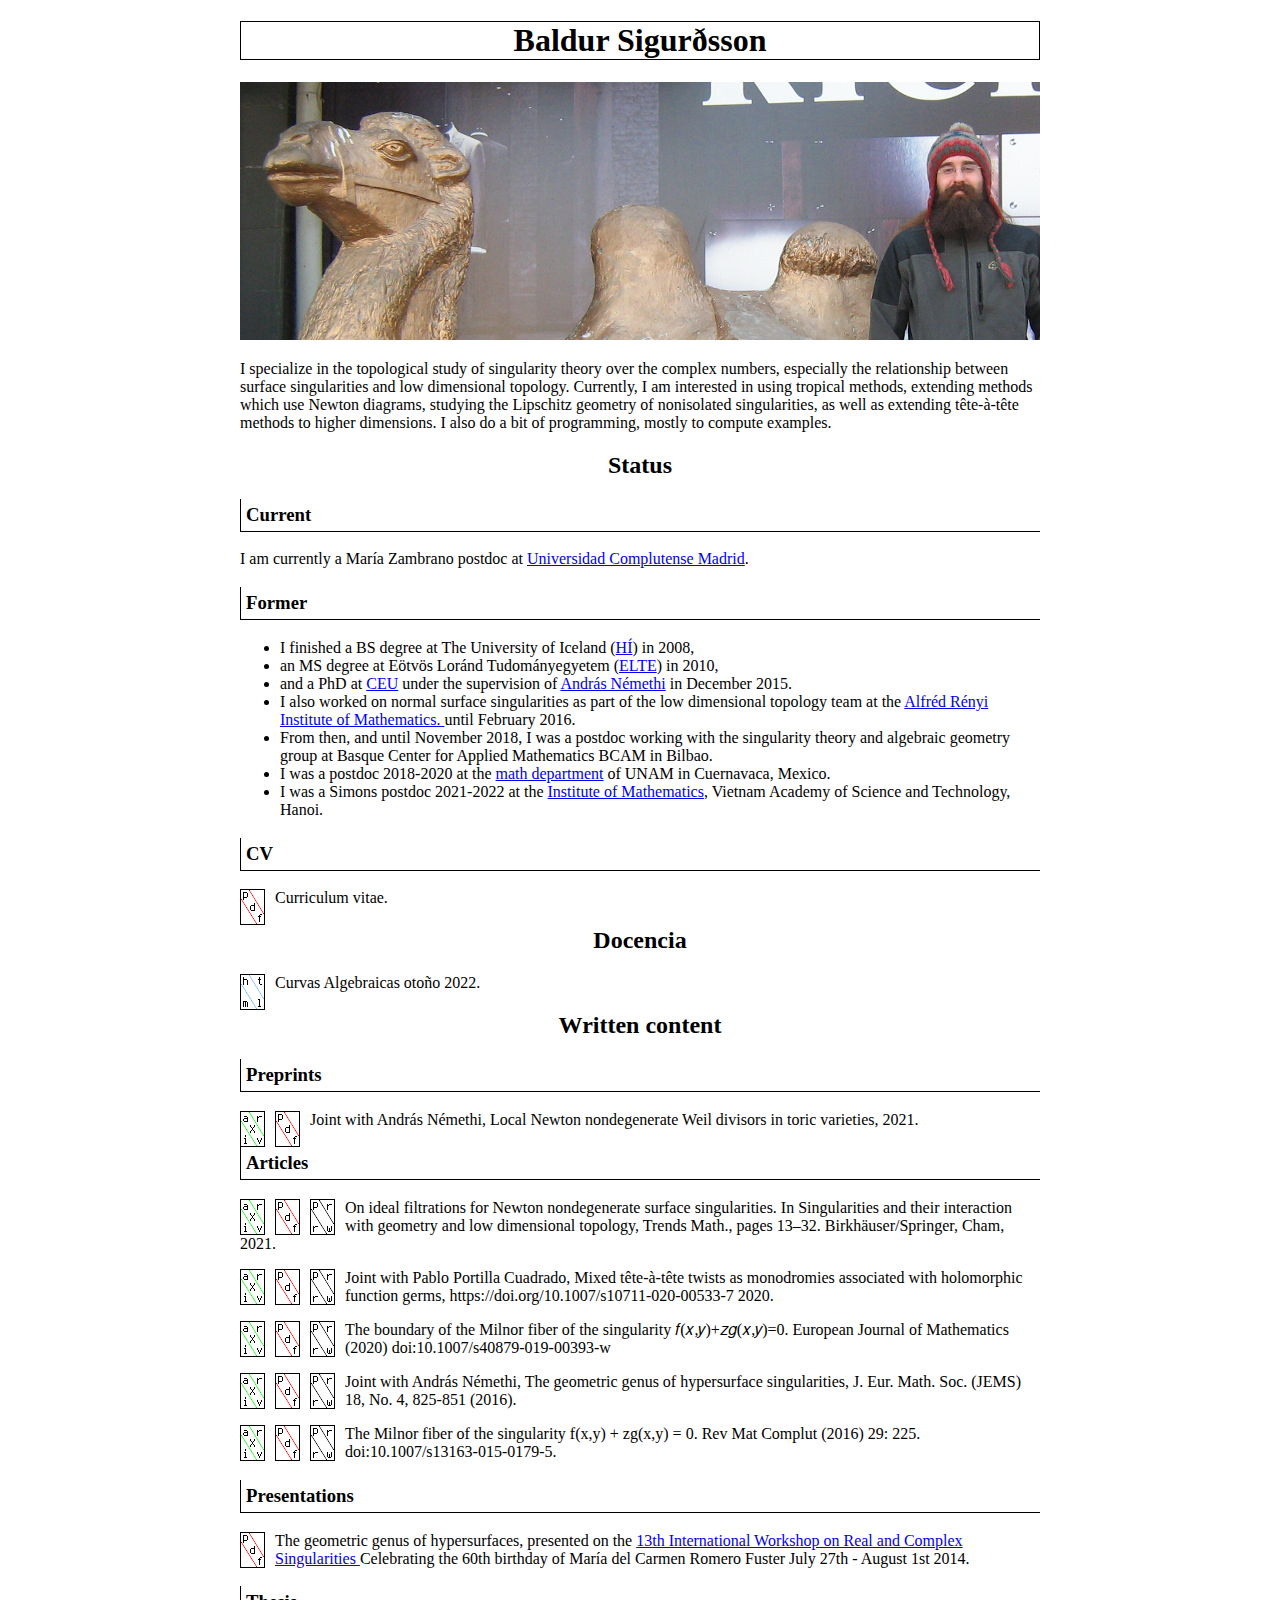
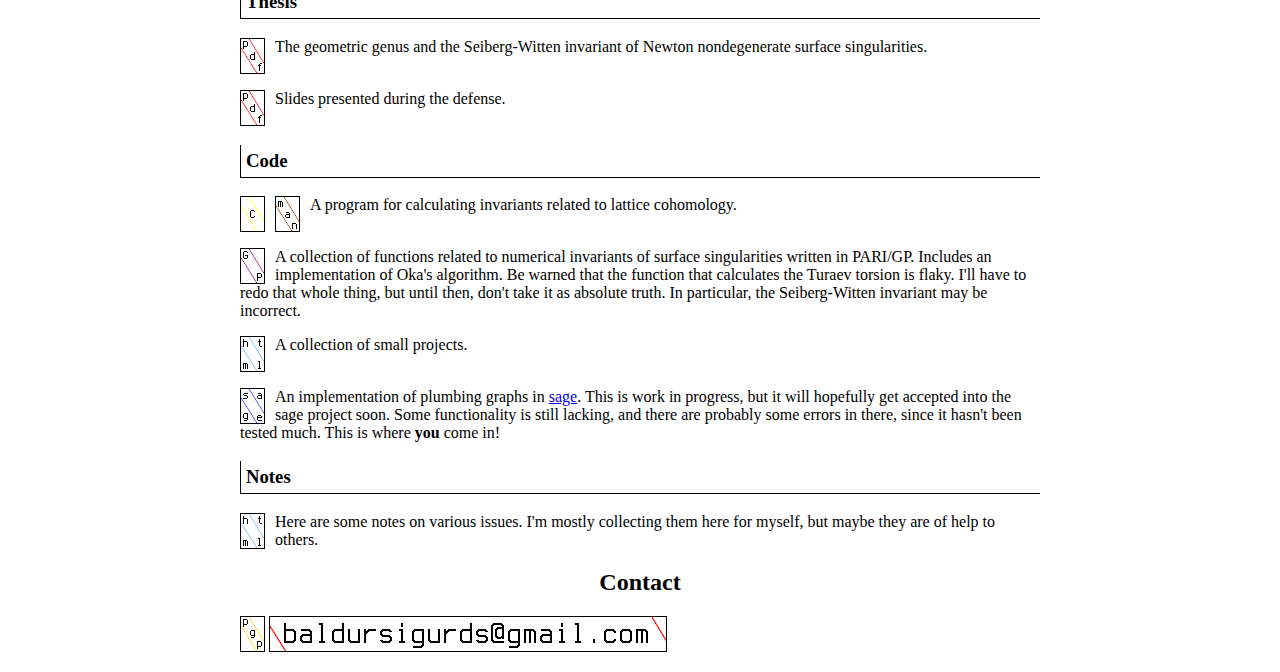
<file: index.html>
<!DOCTYPE HTML PUBLIC "-//W3C//DTD HTML 4.01//EN" "http://www.w3.org/TR/html4/strict.dtd"> 
<html>
<head>
  <title>
  Baldur
  </title>
  <meta http-equiv="Content-type" content="text/html;charset=UTF-8">
  <link rel="stylesheet" href="style.css">
</head>
<body>

<h1>
Baldur Sigur&eth;sson
</h1>

<img src="banners/camel.png" alt="camel" >


<p>
I specialize in the topological study of singularity theory over the 
complex numbers, especially the relationship between surface
singularities and low dimensional topology. Currently, I am interested
in using tropical methods, extending methods which use Newton diagrams,
studying the Lipschitz geometry of nonisolated singularities, as well as
extending tête-à-tête methods to higher dimensions.
I also do a bit of programming, mostly to compute examples.
</p>

<h2>
Status
</h2>

<h3>
Current
</h3>
<p>
I am currently a Mar&iacute;a Zambrano postdoc at
<a href="https://ucm.es/">Universidad Complutense Madrid</a>.
</p>



<h3>
Former
</h3>

<p>
<ul>

<li>
I finished a BS degree at The University of Iceland
(<a href="http://www.hi.is">H&Iacute;</a>)
in 2008,
</li>

<li>
an MS degree at
E&ouml;tv&ouml;s Lor&aacute;nd Tudom&aacute;nyegyetem
(<a href="http://www.elte.hu">ELTE</a>)
in 2010,
</li>

<li>
and a PhD at <a href="https://www.ceu.edu">CEU</a>
under the supervision
of <a href="http://renyi.hu/~nemethi">Andr&aacute;s N&eacute;methi</a> in
December 2015.
</li>

<li>
I also worked on normal surface singularities as part of the
low dimensional topology team at the
<a href="http://renyi.hu">
Alfr&eacute;d R&eacute;nyi Institute of Mathematics.
</a>
until February 2016.
</li>

<li>
From then, and until November 2018, I was
a postdoc working with the singularity theory and algebraic geometry group
at Basque Center for Applied Mathematics BCAM in Bilbao.
</li>

<li>
I was a postdoc 2018-2020 at the 
<a href="http://www.matcuer.unam.mx/">math department</a> of UNAM
in Cuernavaca, Mexico.
</li>

<li>
I was a Simons postdoc 2021-2022 at the
<a href="http://math.ac.vn/vi/">Institute of Mathematics</a>,
Vietnam Academy of Science and Technology, Hanoi.
</li>

</ul>
</p>


<h3>
CV
</h3>

<p>
<a href="docs/Baldur-cv.pdf"><img src="ico/pdf.png" class="bico" alt="pdf"></a>
Curriculum vitae.
<br style=:clear:both"/>
</p>

<h2>
Docencia
</h2>

<a href="ca_22_ot.html"><img src="ico/html.png" class="bico"> </a>
Curvas Algebraicas otoño 2022.


<h2>
Written content
</h2>


<h3>
Preprints
</h3>

<p>

<a href="https://arxiv.org/abs/2102.02948">
<img src="ico/arXiv.png" class="bico" alt="arXiv">
</a>

<a href="docs/Nemethi_Baldur-Local_Newton_nondegenerate_Weil_divisors_in_toric_varieties.pdf">
<img src="ico/pdf.png" class="bico" alt="pdf">
</a>

Joint with Andr&aacute;s N&eacute;methi,
Local Newton nondegenerate Weil divisors in toric varieties, 2021.

</p>




<h3>
Articles
</h3>

<p>

<a href="https://arxiv.org/abs/1911.00095">
<img src="ico/arXiv.png" class="bico" alt="arXiv">
</a>

<a href="docs/Baldur-On_ideal_filtrations_for_Newton_nondegenerate_surface_singularities.pdf">
<img src="ico/pdf.png" class="bico" alt="pdf">
</a>

<a href="https://www.springer.com/gp/book/9783030619572">
<img src="ico/prrw.png" class="bico" alt="prrw">
</a>

On ideal filtrations for Newton nondegenerate surface singularities. 
In Singularities and their interaction with geometry and 
low dimensional topology, Trends Math., pages 13–32.
Birkhäuser/Springer, Cham, 2021.
</p>

<p>

<a href="https://arxiv.org/abs/1712.05988">
<img src="ico/arXiv.png" class="bico" alt="arXiv"></a>

<a href="docs/Portilla_Sigurdsson-Mixed_tete-a-tete_twists_as_monodromies_associated_with_holomorphic_function_germs.pdf">
<img src="ico/pdf.png" class="bico" alt="pdf"></a>

<a href="https://link.springer.com/article/10.1007/s10711-020-00533-7">
<img src="ico/prrw.png" class="bico" alt="prrw">
</a>

Joint with Pablo Portilla Cuadrado,
Mixed t&ecirc;te-&agrave;-t&ecirc;te twists as monodromies associated
with holomorphic function germs,
https://doi.org/10.1007/s10711-020-00533-7
2020.
<br style="clear:both"/>
</p>


<p>

<a href="https://arxiv.org/abs/1702.03752">
<img src="ico/arXiv.png" class="bico" alt="arXiv"></a>

<a href="docs/Baldur-The_boundary_of_the_Milnor_fiber_of_the_singularity_f_zg.pdf">
<img src="ico/pdf.png" class="bico" alt="pdf"></a>

<a href="http://link.springer.com/article/10.1007/s40879-019-00393-w">
<img src="ico/prrw.png" class="bico" alt="prrw"></a>

The boundary of the Milnor fiber of the singularity 𝑓(𝑥,𝑦)+𝑧𝑔(𝑥,𝑦)=0.
European Journal of Mathematics (2020) doi:10.1007/s40879-019-00393-w
<br style="clear:both"/>
</p>

<p>

<a href="http://arxiv.org/abs/1310.1268">
<img src="ico/arXiv.png" class="bico" alt="arXiv"></a>

<a href="docs/Nemethi_Baldur-The_geometric_genus_of_hypersurface_singularities.pdf">
<img src="ico/pdf.png" class="bico" alt="pdf"></a>

<a href="http://www.ems-ph.org/journals/show_issue.php?issn=1435-9855&vol=18&iss=4">
<img src="ico/prrw.png" class="bico" alt="prrw"></a>

Joint with Andr&aacute;s N&eacute;methi,
The geometric genus of hypersurface singularities,
J. Eur. Math. Soc. (JEMS) 18, No. 4, 825-851 (2016).
<br style="clear:both"/>
</p>

<p>

<a href="http://arxiv.org/abs/1411.1298">
<img src="ico/arXiv.png" class="bico" alt="arXiv"></a>

<a href="docs/Baldur-The_Milnor_fiber_of_the_singularity_f_zg.pdf">
<img src="ico/pdf.png" class="bico" alt="pdf"></a>

<a href="http://link.springer.com/article/10.1007/s13163-015-0179-5">
<img src="ico/prrw.png" class="bico" alt="prrw"></a>

The Milnor fiber of the singularity f(x,y) + zg(x,y) = 0.
Rev Mat Complut (2016) 29: 225. doi:10.1007/s13163-015-0179-5.
<br style="clear:both"/>
</p>


<h3>
Presentations
</h3>

<p>
<a href="docs/Baldur-Sao_Carlos_2014.pdf"><img src="ico/pdf.png" class="bico" alt="pdf"></a>
The geometric genus of hypersurfaces, presented on the
<a href="http://worksing.icmc.usp.br/main_site/2014/">
13th International Workshop on Real and Complex Singularities
</a>
Celebrating the 60th birthday of
María del Carmen Romero Fuster July 27th - August 1st 2014. 
<br style="clear:both"/>
</p>


<h3>
Thesis
</h3>

<p>
<a href="docs/Baldur-Thesis.pdf"><img src="ico/pdf.png" class="bico" alt="pdf"></a>
The geometric genus and the Seiberg-Witten invariant of Newton
nondegenerate surface singularities.
<br style="clear:both"/>
</p>

<p>
<a href="docs/Baldur-Defense.pdf"><img src="ico/pdf.png" class="bico" alt="pdf"></a>
Slides presented during the defense.
<br style="clear:both"/>
</p>


<h3>
Code
</h3>

<p>
<a href="https://bitbucket.org/baldursigurds/lattice"><img src="ico/C.png" class="bico" alt="C"></a>
<a href="man_lattice.html"><img src="ico/man.png" class="bico" alt="man"></a>
A program for calculating invariants related to lattice cohomology.
<br style="clear:both"/>
</p>

<p>
<a href="https://bitbucket.org/baldursigurds/oka"><img src="ico/GP.png" class="bico" alt="GP"></a>
A collection of functions related to numerical invariants of surface
singularities written in PARI/GP. Includes an implementation of Oka's
algorithm. Be warned that the function that calculates the Turaev torsion
is flaky. I'll have to redo that whole thing, but until then, don't take it
as absolute truth. In particular, the Seiberg-Witten invariant may be
incorrect.
<br style="clear:both"/>
</p>

<p>
<a href="code.html"><img src="ico/html.png" class="bico" alt="html"></a>
A collection of small projects.
<br style="clear:both"/>
</p>

<p>
<a href="https://trac.sagemath.org/ticket/26945">
<img src="ico/sage.png" class="bico" alt="sage"></a>
An implementation of plumbing graphs in
<a href="http://www.sagemath.org/">sage</a>.
This is work in progress, but it will hopefully get accepted into the
sage project soon. Some functionality is still lacking, and there are
probably some errors in there, since it hasn't been tested much.
This is where <b>you</b> come in!
<br style="clear:both"/>
</p>

<h3>
Notes
</h3>

<p>
<a href="notes.html"><img src="ico/html.png" class="bico" alt="html"></a>
Here are some notes on various issues. I'm mostly
collecting them here for myself, but maybe they are of help to others.
<br style="clear:both"/>
</p>

<h2>
Contact
</h2>
<p>
<a href="email/baldursigurds_gmail.asc"><img src="ico/pgp.png" alt="pgp public key"></a>
<img src="email/gmail.png" alt="gmail email">
</p>

</body>
</html>
</file>
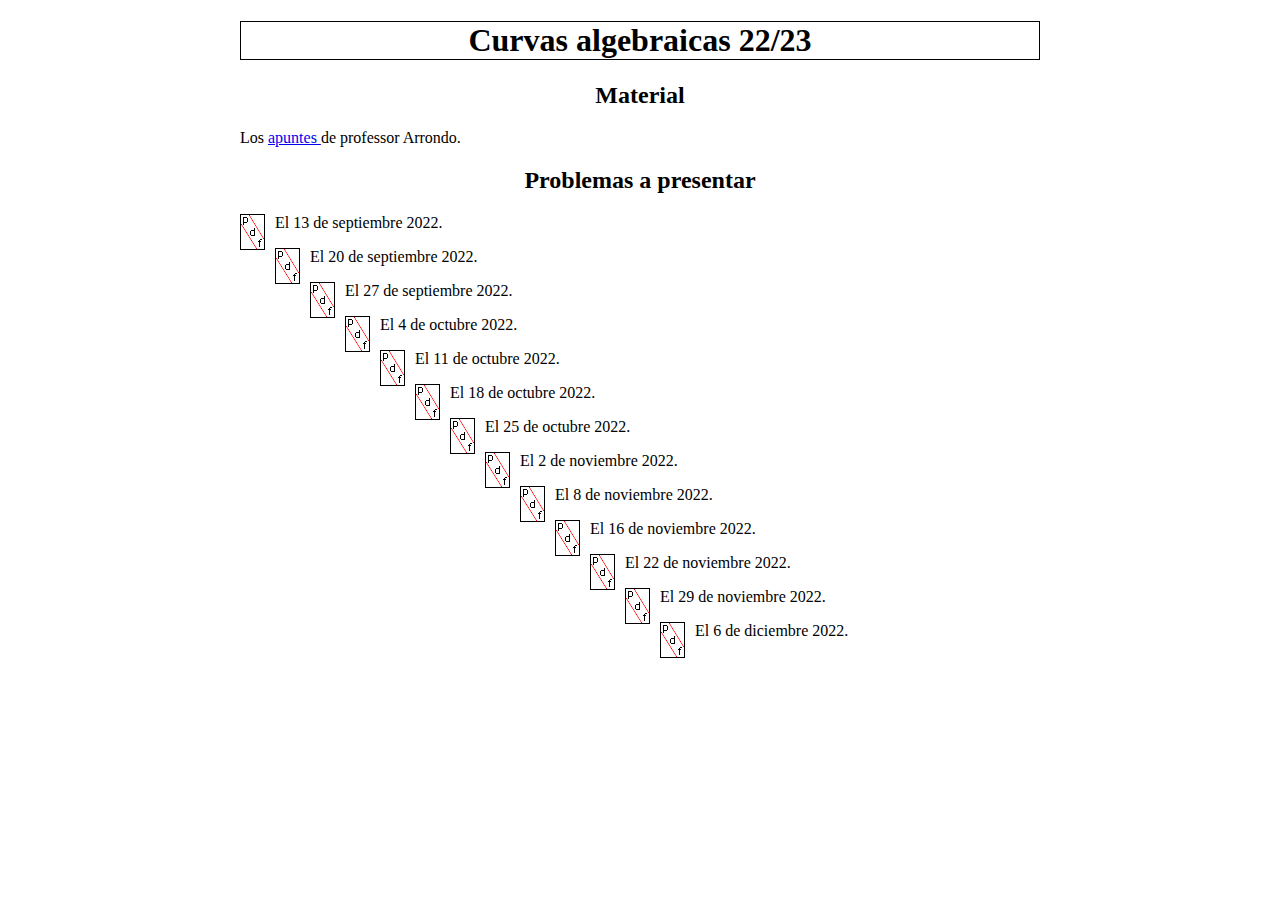
<file: ca_22_ot.html>
<!DOCTYPE HTML PUBLIC "-//W3C//DTD HTML 4.01//EN" "http://www.w3.org/TR/html4/strict.dtd"> 
<html>
<head>
  <title>
  Curvas algebraicas
  </title>
  <meta http-equiv="Content-type" content="text/html;charset=UTF-8">
  <link rel="stylesheet" href="style.css">
</head>
<body>

<h1>
Curvas algebraicas 22/23
</h1>


<h2>
Material
</h2>

Los
<a href="http://www.mat.ucm.es/~arrondo/docencia.htmlla">
apuntes
</a>
de professor Arrondo.

<h2>
Problemas a presentar
</h2>

<p>
<a href="hp/ca/hp_22_09_13.pdf">
<img src="ico/pdf.png" class="bico" alt="pdf">
</a>
El 13 de septiembre 2022.
</p>

<p>
<a href="hp/ca/hp_22_09_20.pdf">
<img src="ico/pdf.png" class="bico" alt="pdf">
</a>
El 20 de septiembre 2022.
</p>

<p>
<a href="hp/ca/hp_22_09_27.pdf">
<img src="ico/pdf.png" class="bico" alt="pdf">
</a>
El 27 de septiembre 2022.
</p>

<p>
<a href="hp/ca/hp_22_10_04.pdf">
<img src="ico/pdf.png" class="bico" alt="pdf">
</a>
El 4 de octubre 2022.
</p>

<p>
<a href="hp/ca/hp_22_10_11.pdf">
<img src="ico/pdf.png" class="bico" alt="pdf">
</a>
El 11 de octubre 2022.
</p>

<p>
<a href="hp/ca/hp_22_10_18.pdf">
<img src="ico/pdf.png" class="bico" alt="pdf">
</a>
El 18 de octubre 2022.
</p>

<p>
<a href="hp/ca/hp_22_10_25.pdf">
<img src="ico/pdf.png" class="bico" alt="pdf">
</a>
El 25 de octubre 2022.
</p>

<p>
<a href="hp/ca/hp_22_11_01.pdf">
<img src="ico/pdf.png" class="bico" alt="pdf">
</a>
El 2 de noviembre 2022.
</p>

<p>
<a href="hp/ca/hp_22_11_08.pdf">
<img src="ico/pdf.png" class="bico" alt="pdf">
</a>
El 8 de noviembre 2022.
</p>

<p>
<a href="hp/ca/hp_22_11_15.pdf">
<img src="ico/pdf.png" class="bico" alt="pdf">
</a>
El 16 de noviembre 2022.
</p>

<p>
<a href="hp/ca/hp_22_11_22.pdf">
<img src="ico/pdf.png" class="bico" alt="pdf">
</a>
El 22 de noviembre 2022.
</p>

<p>
<a href="hp/ca/hp_22_11_29.pdf">
<img src="ico/pdf.png" class="bico" alt="pdf">
</a>
El 29 de noviembre 2022.
</p>

<p>
<a href="hp/ca/hp_22_12_06.pdf">
<img src="ico/pdf.png" class="bico" alt="pdf">
</a>
El 6 de diciembre 2022.
</p>


</body>
</html>
</file>
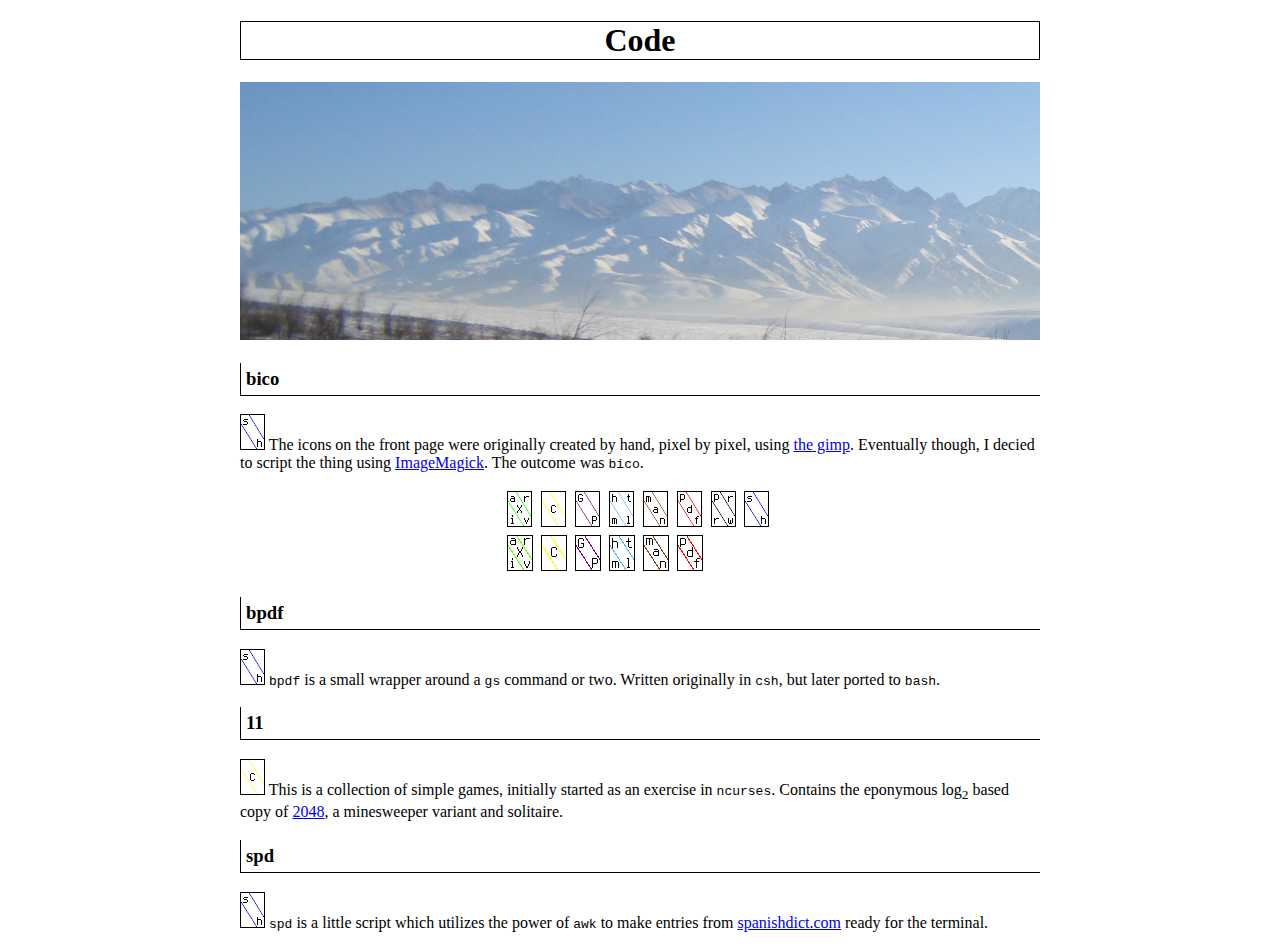
<file: code.html>
<!DOCTYPE HTML PUBLIC "-//W3C//DTD HTML 4.01//EN" "http://www.w3.org/TR/html4/strict.dtd"> 
<html>
<head>
  <title>
  Code 
  </title>
  <meta http-equiv="Content-type" content="text/html;charset=UTF-8">
  <link rel="stylesheet" href="style.css">
</head>
<body>

<h1>
Code
</h1>

<img src="banners/mountains.png" alt="mountains" >

<h3>
bico
</h3>

<p>
<a href="https://bitbucket.org/baldursigurds/bico"><img src="ico/sh.png" ></a>
The icons on the front page were originally created by hand, pixel by pixel,
using <a href="http://www.gimp.org/">the gimp</a>.
Eventually though, I decied to script the thing using
<a href="http://www.imagemagick.org">ImageMagick</a>.
The outcome was <tt>bico</tt>.
</p>
<table align="center">
    <tr>
        <td>
            <img src="ico/arXiv.png" alt="arXiv - new">
        <td>
        <td>
            <img src="ico/C.png" alt="C - new">
        <td>
        <td>
            <img src="ico/GP.png" alt="GP - new">
        <td>
        <td>
            <img src="ico/html.png" alt="html - new">
        <td>
        <td>
            <img src="ico/man.png" alt="man - new">
        <td>
        <td>
            <img src="ico/pdf.png" alt="pdf - new">
        <td>
        <td>
            <img src="ico/prrw.png" alt="prrw - new">
        <td>
        <td>
            <img src="ico/sh.png" alt="sh - new">
        <td>
    </tr>
    <tr>
        <td>
            <img src="ico/arxiv.png.old" alt="arXiv - old">
        <td>
        <td>
            <img src="ico/C.png.old" alt="C - old">
        <td>
        <td>
            <img src="ico/GP.png.old" alt="GP - old">
        <td>
        <td>
            <img src="ico/html.png.old" alt="html - old">
        <td>
        <td>
            <img src="ico/man.png.old" alt="man - old">
        <td>
        <td>
            <img src="ico/pdf.png.old" alt="pdf - old">
        <td>
    </tr>
</table>



<h3>
bpdf
</h3>

<p>
<a href="https://bitbucket.org/baldursigurds/bpdf"><img src="ico/sh.png" ></a>
<tt>bpdf</tt> is a small wrapper around a <tt>gs</tt> command or two. Written
originally in <tt>csh</tt>, but later ported to <tt>bash</tt>.
</p>

<h3>
11
</h3>

<p>
<a href="https://bitbucket.org/baldursigurds/11"><img src="ico/C.png" ></a>
This is a collection of simple games, initially started as an
exercise in <tt>ncurses</tt>. Contains the eponymous
log<sub>2</sub> based copy of
<a href="https://gabrielecirulli.github.io/2048/">2048</a>,
a minesweeper variant and solitaire.
</p>


<h3>
spd
</h3>

<p>
<a href="https://bitbucket.org/baldursigurds/spd"><img src="ico/sh.png" ></a>
<tt>spd</tt> is a little script which utilizes the power of <tt>awk</tt>
to make entries from
<a href="http://www.spanishdict.com/">spanishdict.com</a>
ready for the terminal.
</p>


<h2</body>
</html>
</file>
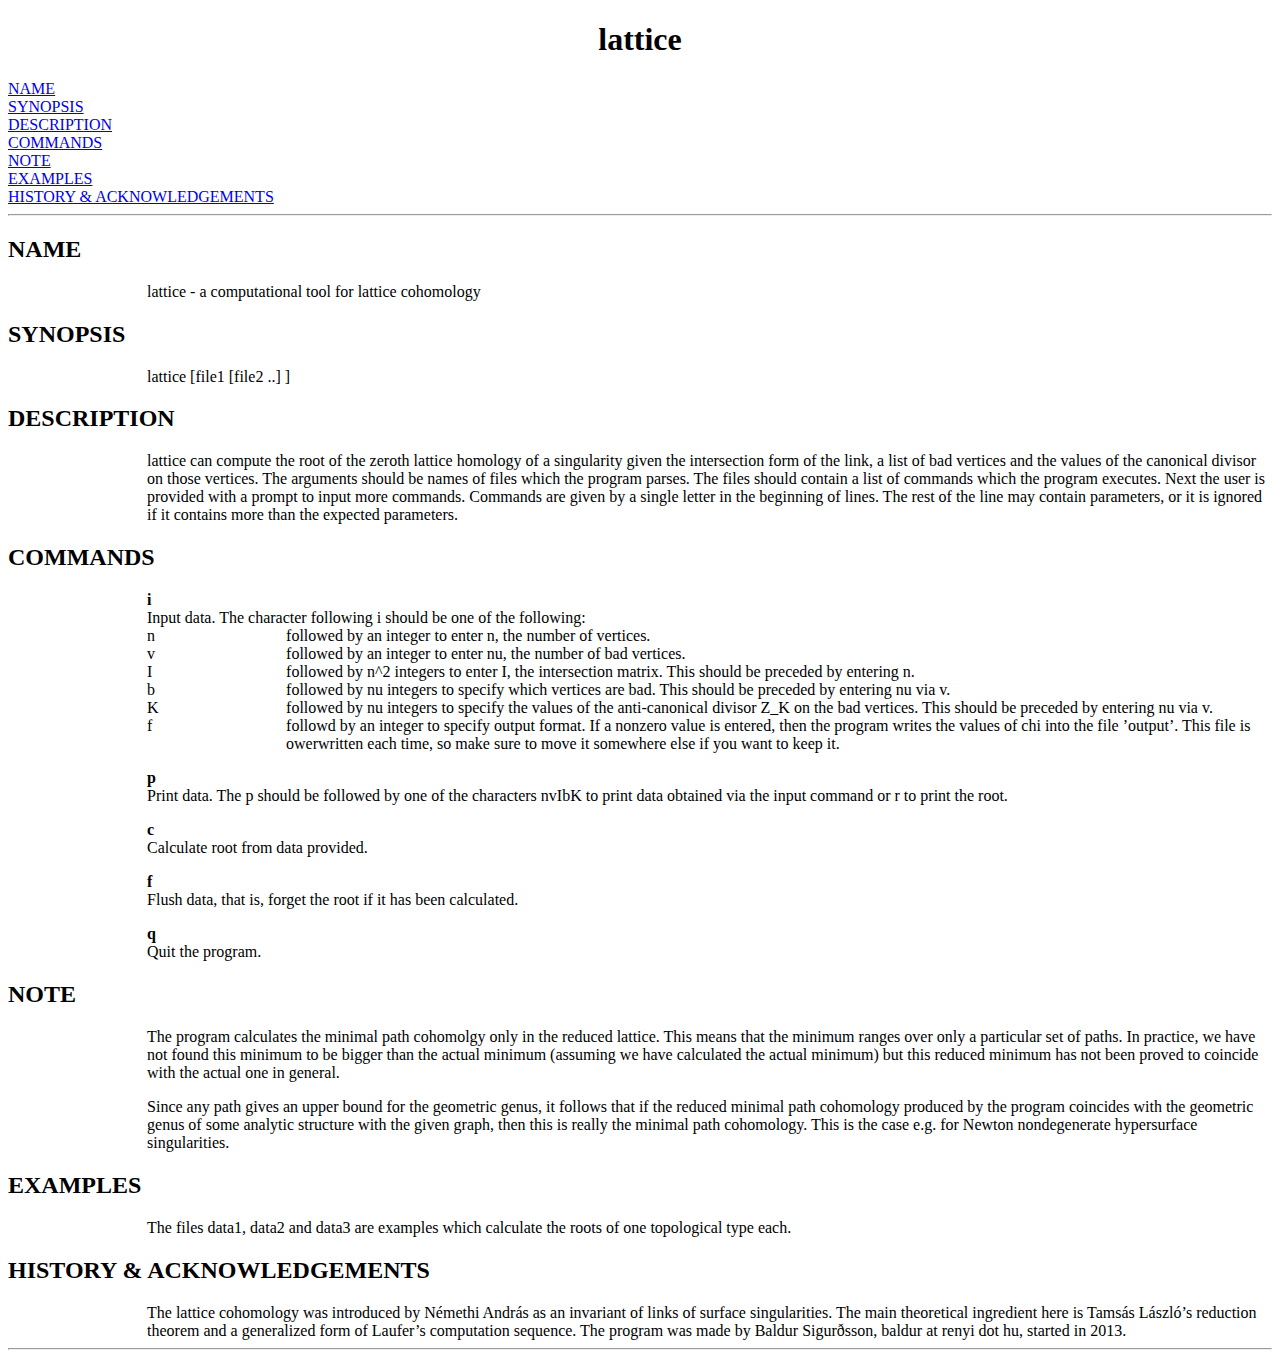
<file: man_lattice.html>
<!-- Creator     : groff version 1.21 -->
<!-- CreationDate: Fri Feb 21 14:11:44 2014 -->
<!DOCTYPE html PUBLIC "-//W3C//DTD HTML 4.01 Transitional//EN"
"http://www.w3.org/TR/html4/loose.dtd">
<html>
<head>
<meta name="generator" content="groff -Thtml, see www.gnu.org">
<meta http-equiv="Content-Type" content="text/html; charset=US-ASCII">
<meta name="Content-Style" content="text/css">
<style type="text/css">
       p       { margin-top: 0; margin-bottom: 0; vertical-align: top }
       pre     { margin-top: 0; margin-bottom: 0; vertical-align: top }
       table   { margin-top: 0; margin-bottom: 0; vertical-align: top }
       h1      { text-align: center }
</style>
<title>lattice</title>

</head>
<body>

<h1 align="center">lattice</h1>

<a href="#NAME">NAME</a><br>
<a href="#SYNOPSIS">SYNOPSIS</a><br>
<a href="#DESCRIPTION">DESCRIPTION</a><br>
<a href="#COMMANDS">COMMANDS</a><br>
<a href="#NOTE">NOTE</a><br>
<a href="#EXAMPLES">EXAMPLES</a><br>
<a href="#HISTORY &amp; ACKNOWLEDGEMENTS">HISTORY &amp; ACKNOWLEDGEMENTS</a><br>

<hr>


<h2>NAME
<a name="NAME"></a>
</h2>


<p style="margin-left:11%; margin-top: 1em">lattice - a
computational tool for lattice cohomology</p>

<h2>SYNOPSIS
<a name="SYNOPSIS"></a>
</h2>


<p style="margin-left:11%; margin-top: 1em">lattice [file1
[file2 ..] ]</p>

<h2>DESCRIPTION
<a name="DESCRIPTION"></a>
</h2>


<p style="margin-left:11%; margin-top: 1em">lattice can
compute the root of the zeroth lattice homology of a
singularity given the intersection form of the link, a list
of bad vertices and the values of the canonical divisor on
those vertices. The arguments should be names of files which
the program parses. The files should contain a list of
commands which the program executes. Next the user is
provided with a prompt to input more commands. Commands are
given by a single letter in the beginning of lines. The rest
of the line may contain parameters, or it is ignored if it
contains more than the expected parameters.</p>

<h2>COMMANDS
<a name="COMMANDS"></a>
</h2>


<p style="margin-left:11%; margin-top: 1em"><b>i</b> <br>
Input data. The character following i should be one of the
following:</p>

<table width="100%" border="0" rules="none" frame="void"
       cellspacing="0" cellpadding="0">
<tr valign="top" align="left">
<td width="11%"></td>
<td width="1%">


<p>n</p></td>
<td width="10%"></td>
<td width="78%">


<p>followed by an integer to enter n, the number of
vertices.</p> </td></tr>
<tr valign="top" align="left">
<td width="11%"></td>
<td width="1%">


<p>v</p></td>
<td width="10%"></td>
<td width="78%">


<p>followed by an integer to enter nu, the number of bad
vertices.</p> </td></tr>
<tr valign="top" align="left">
<td width="11%"></td>
<td width="1%">


<p>I</p></td>
<td width="10%"></td>
<td width="78%">


<p>followed by n^2 integers to enter I, the intersection
matrix. This should be preceded by entering n.</p></td></tr>
<tr valign="top" align="left">
<td width="11%"></td>
<td width="1%">


<p>b</p></td>
<td width="10%"></td>
<td width="78%">


<p>followed by nu integers to specify which vertices are
bad. This should be preceded by entering nu via v.</p></td></tr>
<tr valign="top" align="left">
<td width="11%"></td>
<td width="1%">


<p>K</p></td>
<td width="10%"></td>
<td width="78%">


<p>followed by nu integers to specify the values of the
anti-canonical divisor Z_K on the bad vertices. This should
be preceded by entering nu via v.</p></td></tr>
<tr valign="top" align="left">
<td width="11%"></td>
<td width="1%">


<p>f</p></td>
<td width="10%"></td>
<td width="78%">


<p>followd by an integer to specify output format. If a
nonzero value is entered, then the program writes the values
of chi into the file &rsquo;output&rsquo;. This file is
owerwritten each time, so make sure to move it somewhere
else if you want to keep it.</p></td></tr>
</table>

<p style="margin-left:11%; margin-top: 1em"><b>p</b> <br>
Print data. The p should be followed by one of the
characters nvIbK to print data obtained via the input
command or r to print the root.</p>

<p style="margin-left:11%; margin-top: 1em"><b>c</b> <br>
Calculate root from data provided.</p>

<p style="margin-left:11%; margin-top: 1em"><b>f</b> <br>
Flush data, that is, forget the root if it has been
calculated.</p>

<p style="margin-left:11%; margin-top: 1em"><b>q</b> <br>
Quit the program.</p>

<h2>NOTE
<a name="NOTE"></a>
</h2>


<p style="margin-left:11%; margin-top: 1em">The program
calculates the minimal path cohomolgy only in the reduced
lattice. This means that the minimum ranges over only a
particular set of paths. In practice, we have not found this
minimum to be bigger than the actual minimum (assuming we
have calculated the actual minimum) but this reduced minimum
has not been proved to coincide with the actual one in
general.</p>

<p style="margin-left:11%; margin-top: 1em">Since any path
gives an upper bound for the geometric genus, it follows
that if the reduced minimal path cohomology produced by the
program coincides with the geometric genus of some analytic
structure with the given graph, then this is really the
minimal path cohomology. This is the case e.g. for Newton
nondegenerate hypersurface singularities.</p>

<h2>EXAMPLES
<a name="EXAMPLES"></a>
</h2>


<p style="margin-left:11%; margin-top: 1em">The files
data1, data2 and data3 are examples which calculate the
roots of one topological type each.</p>

<h2>HISTORY &amp; ACKNOWLEDGEMENTS
<a name="HISTORY &amp; ACKNOWLEDGEMENTS"></a>
</h2>


<p style="margin-left:11%; margin-top: 1em">The lattice
cohomology was introduced by N&eacute;methi Andr&aacute;s as
an invariant of links of surface singularities. The main
theoretical ingredient here is Tams&aacute;s
L&aacute;szl&oacute;&rsquo;s reduction theorem and a
generalized form of Laufer&rsquo;s computation sequence. The
program was made by Baldur Sigur&eth;sson, baldur at renyi
dot hu, started in 2013.</p>
<hr>
</body>
</html>
</file>
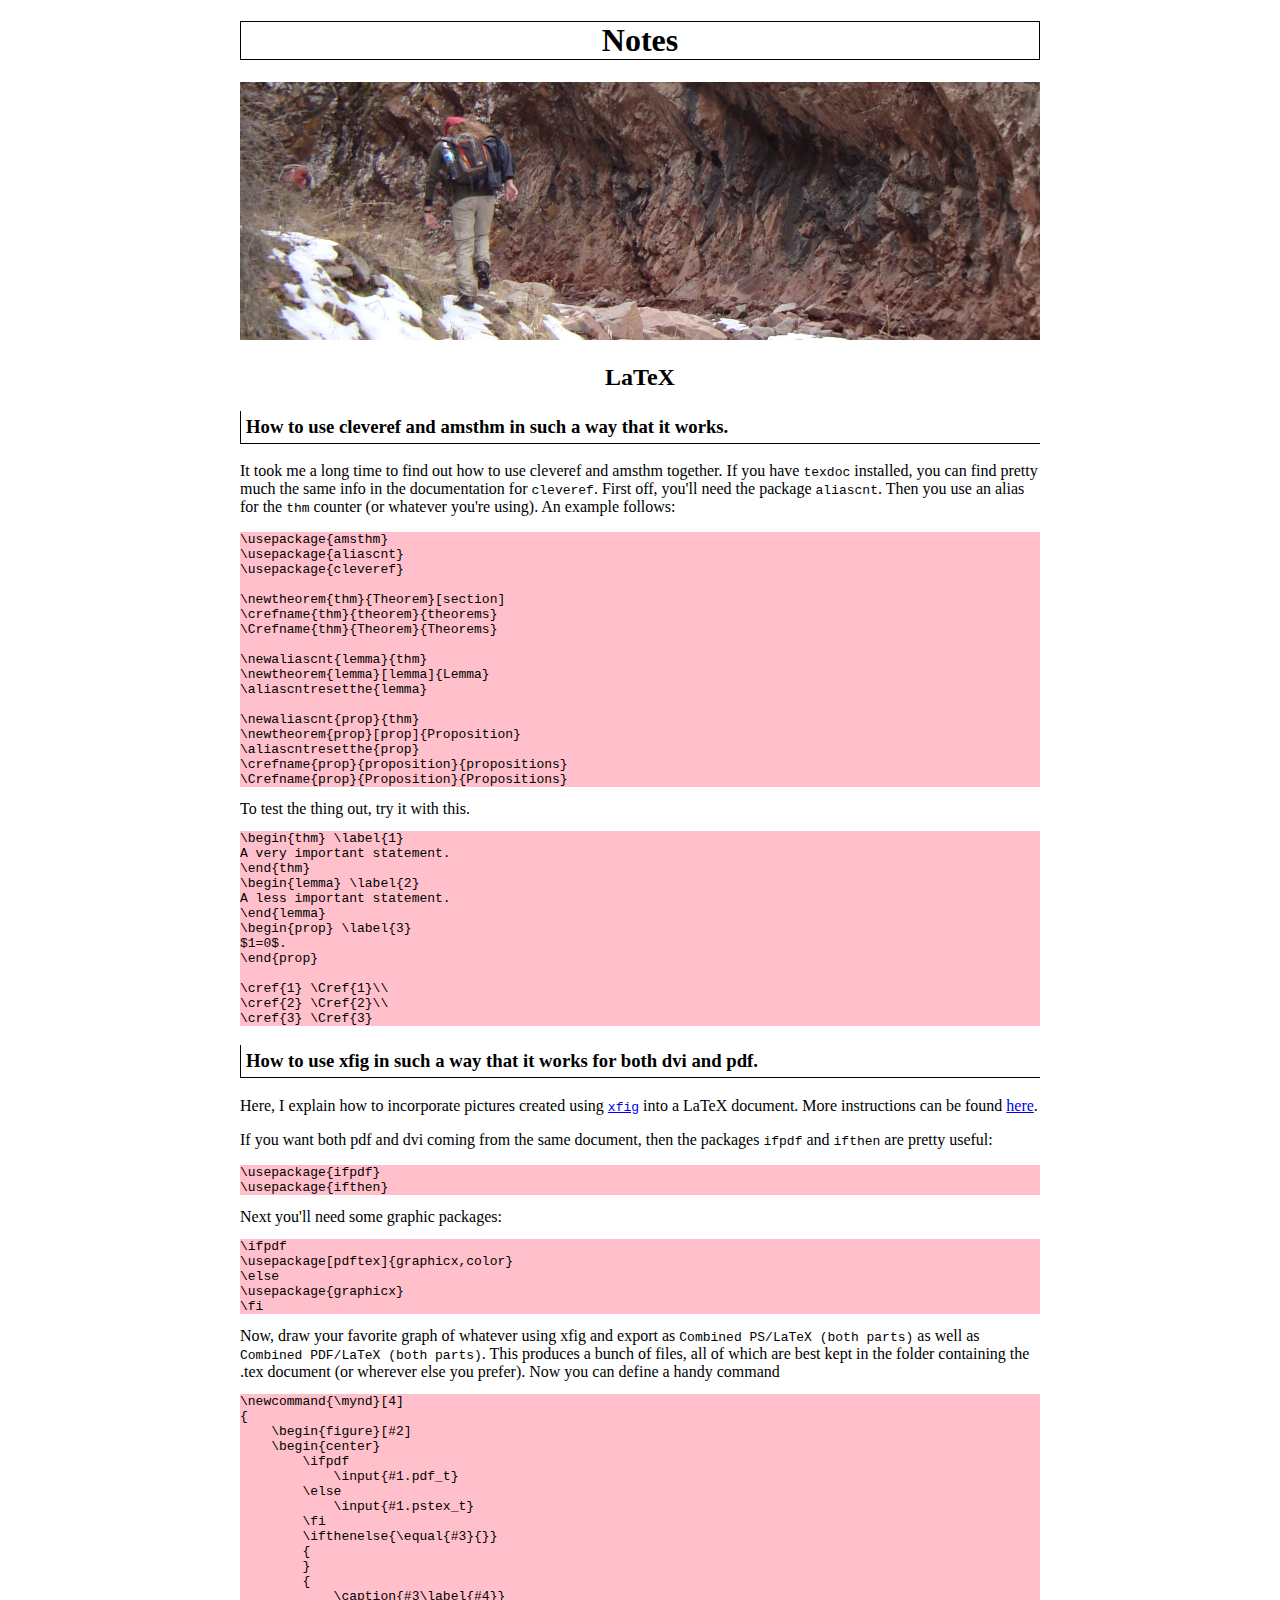
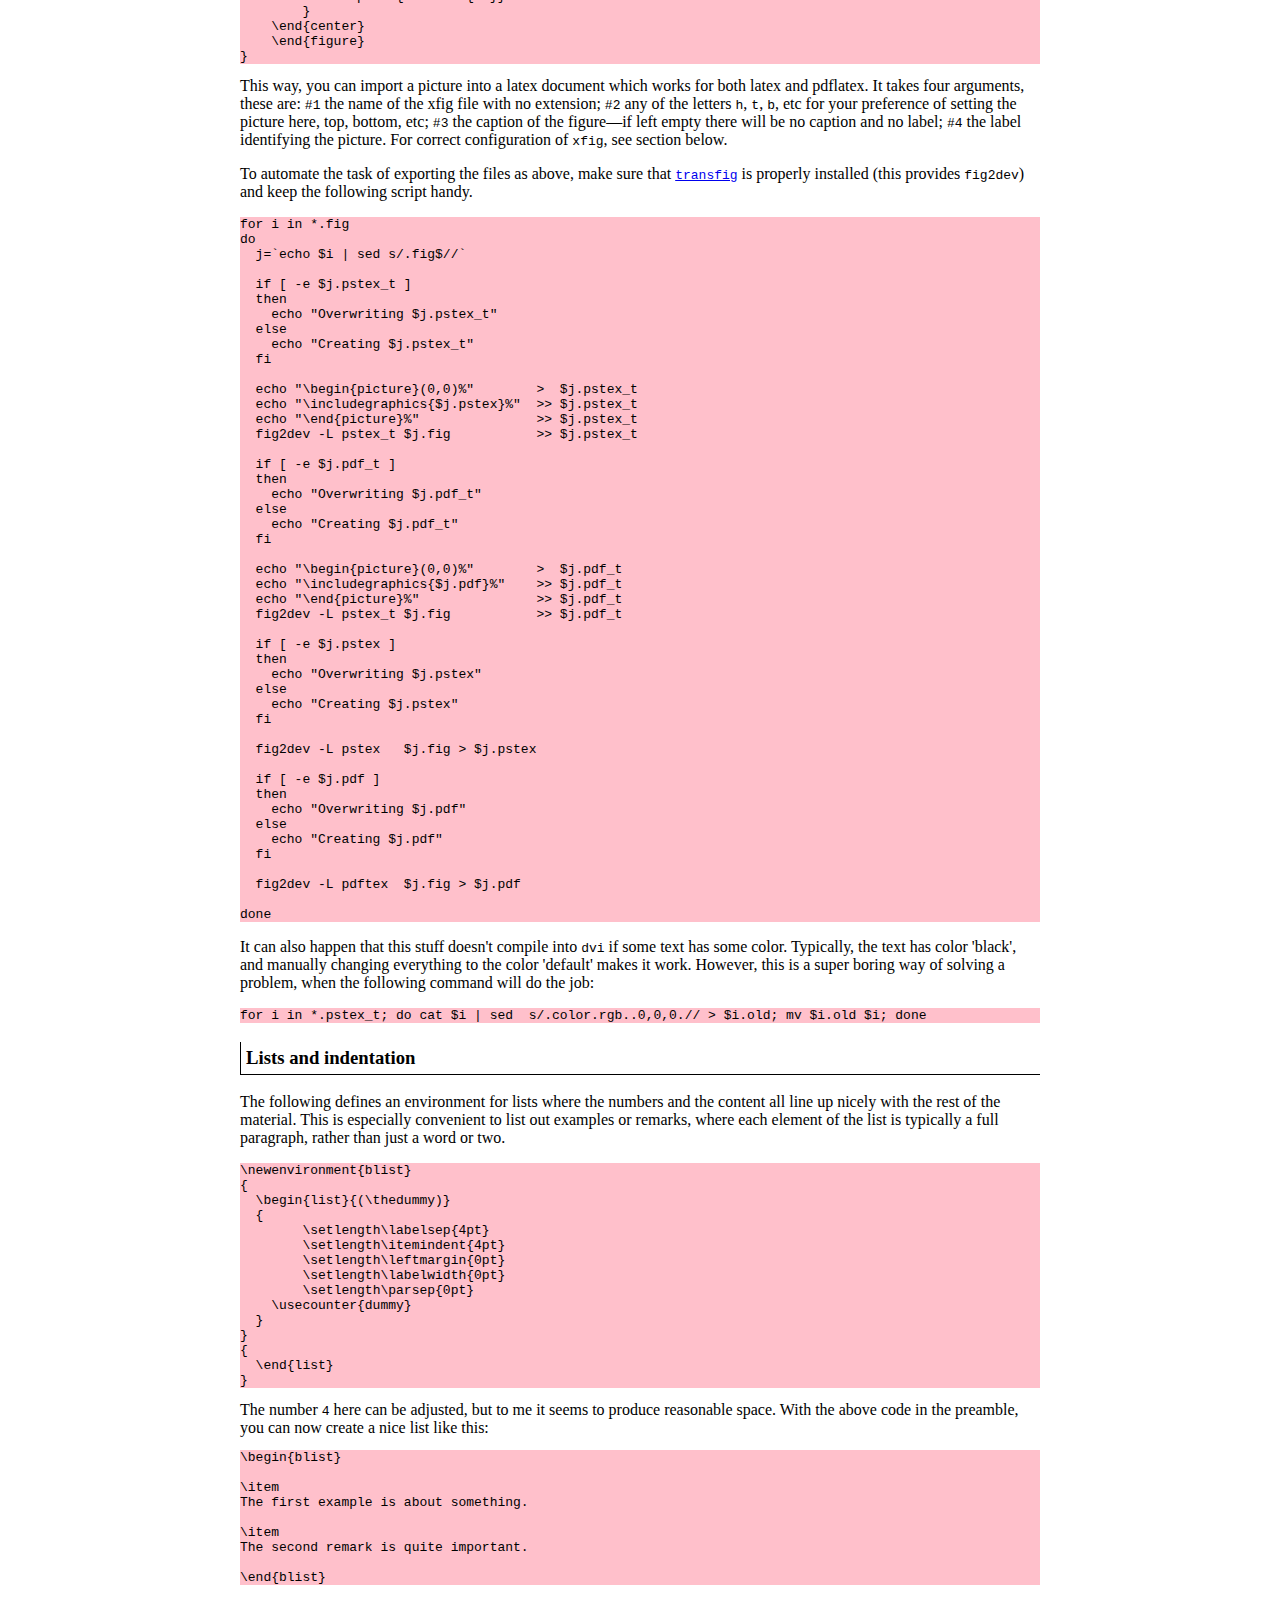
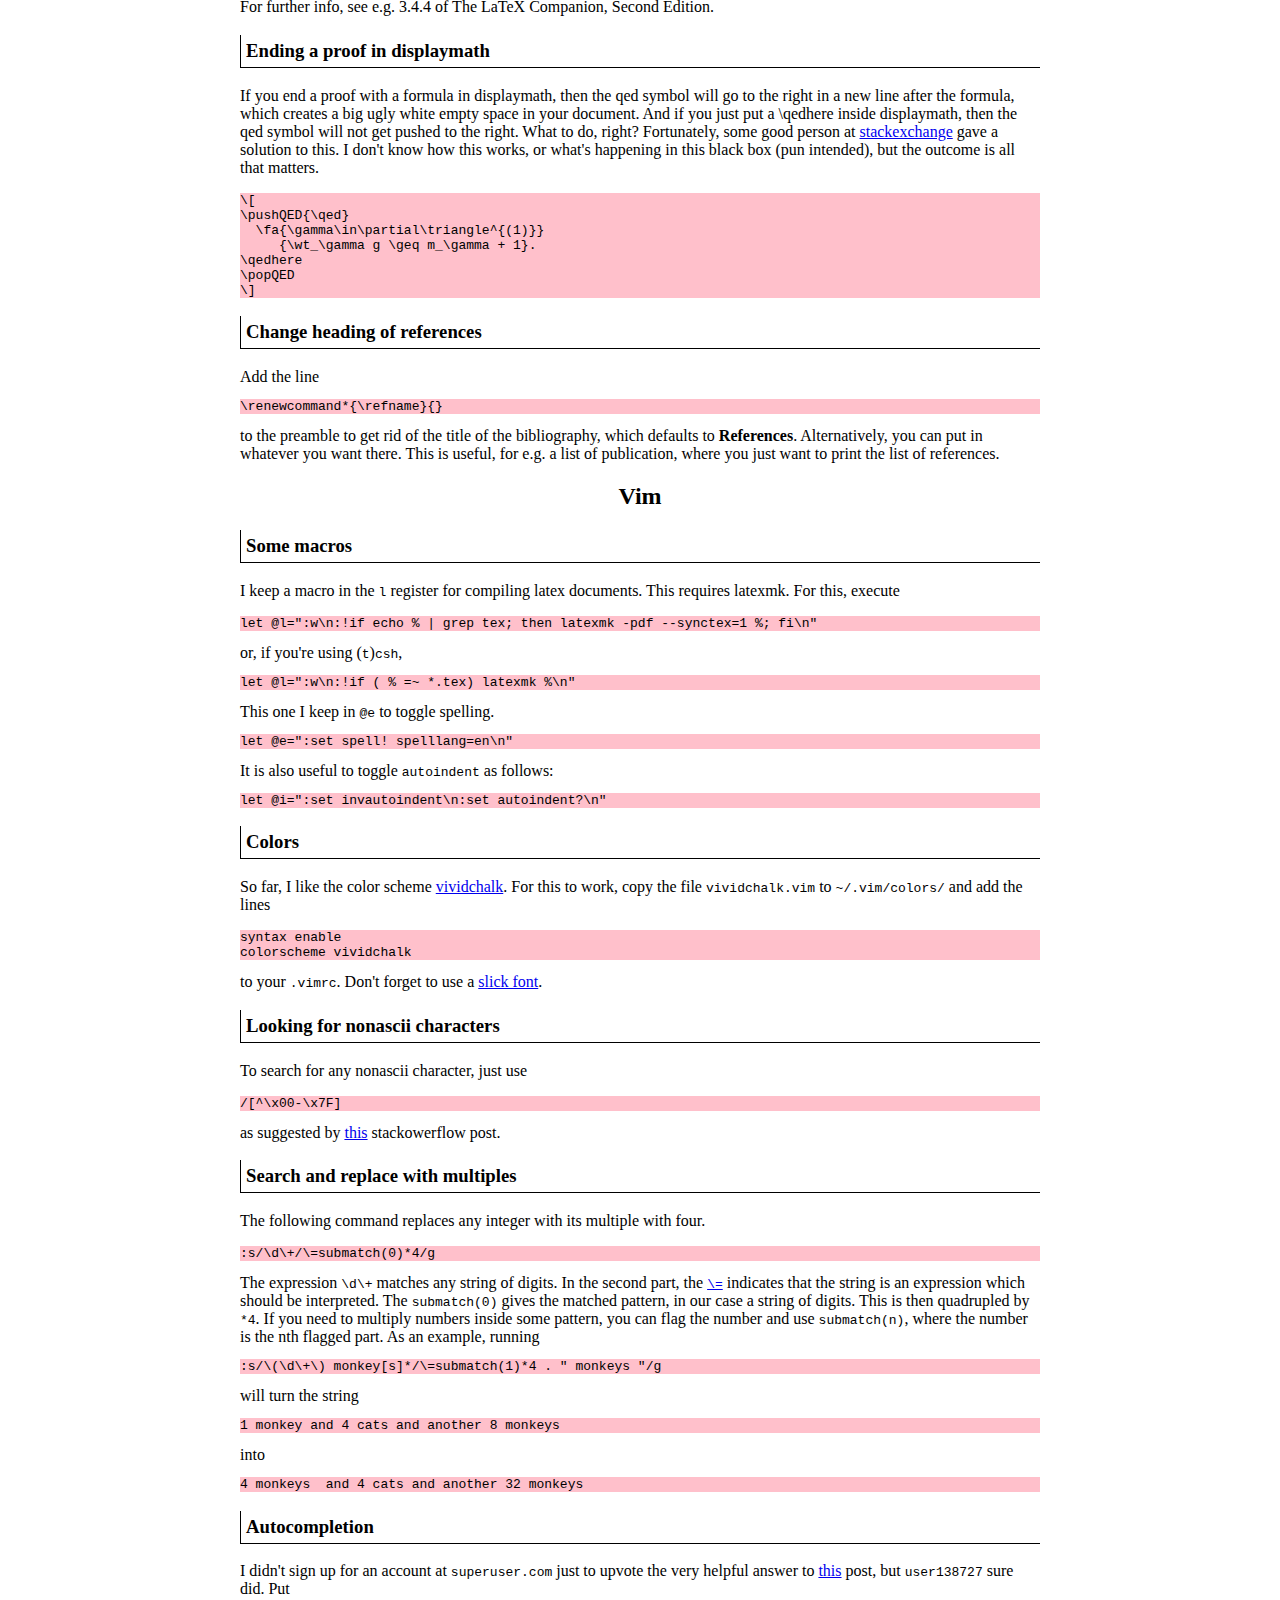
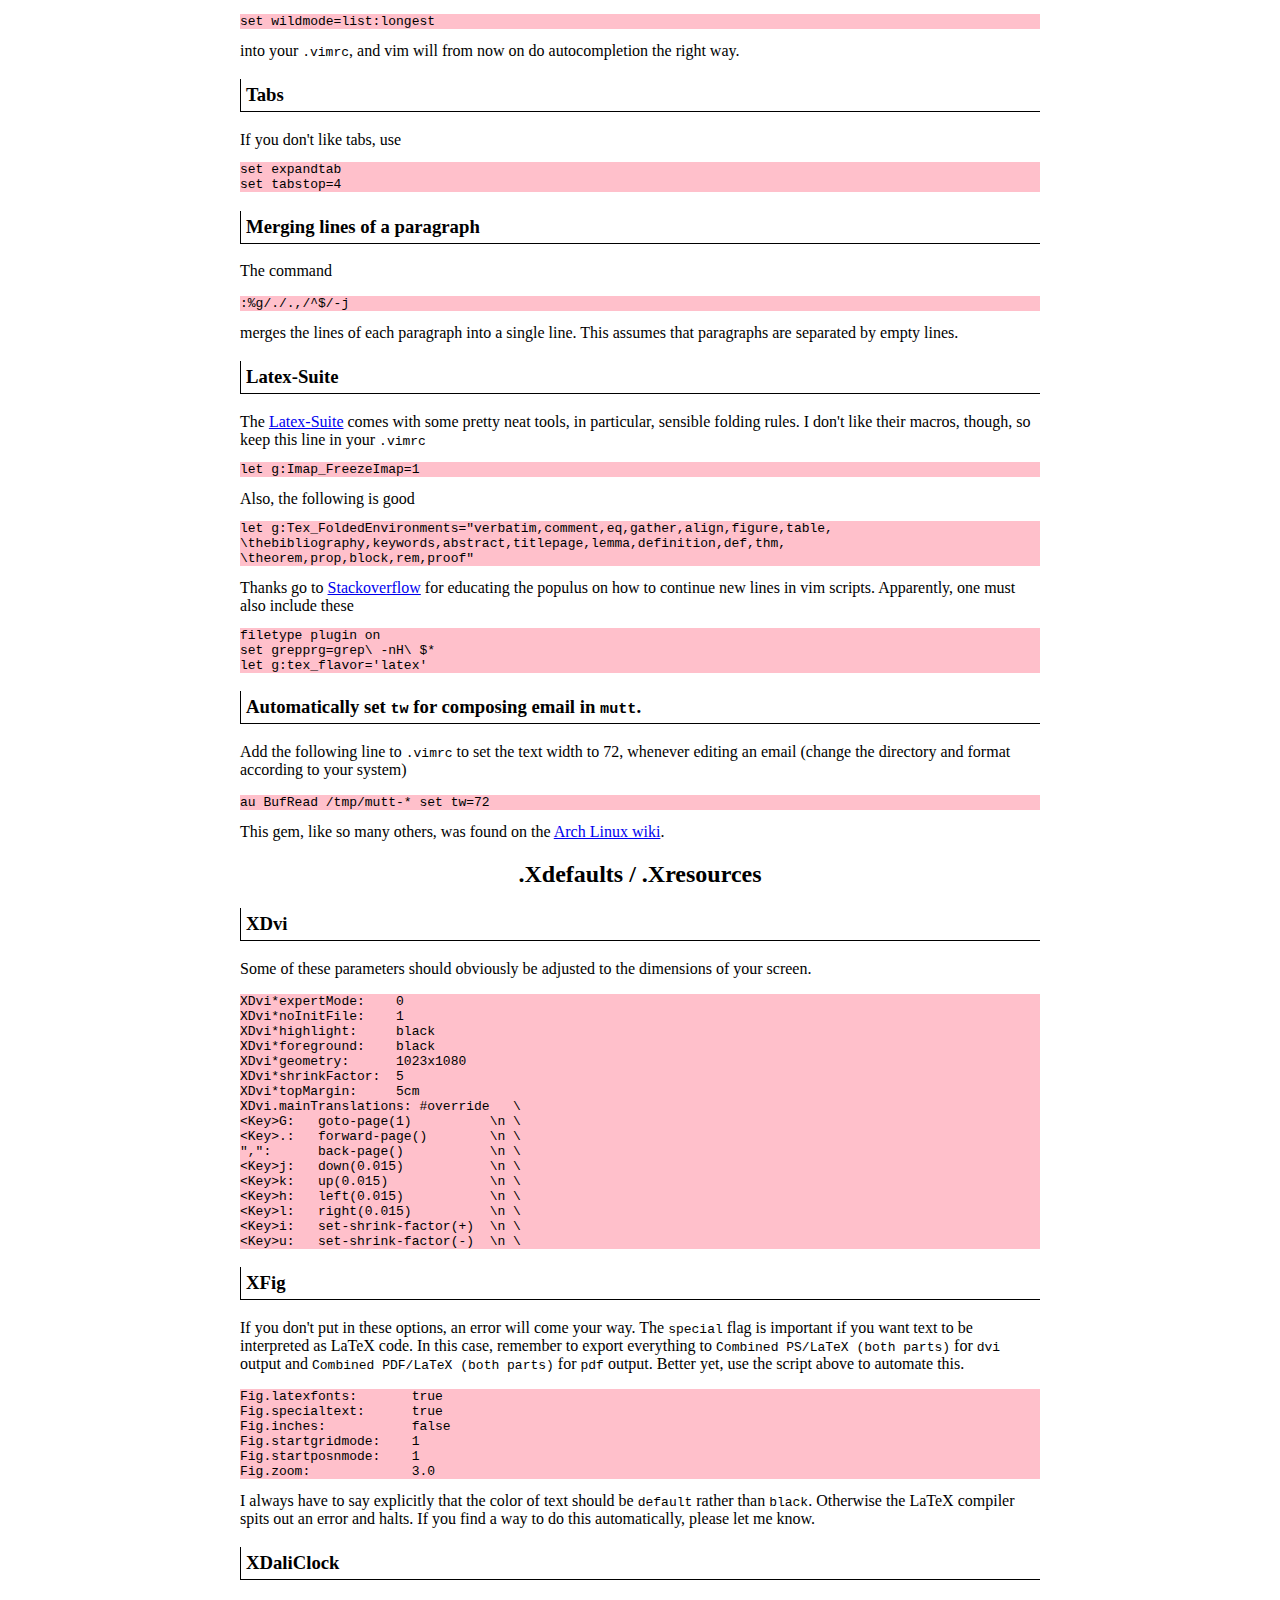
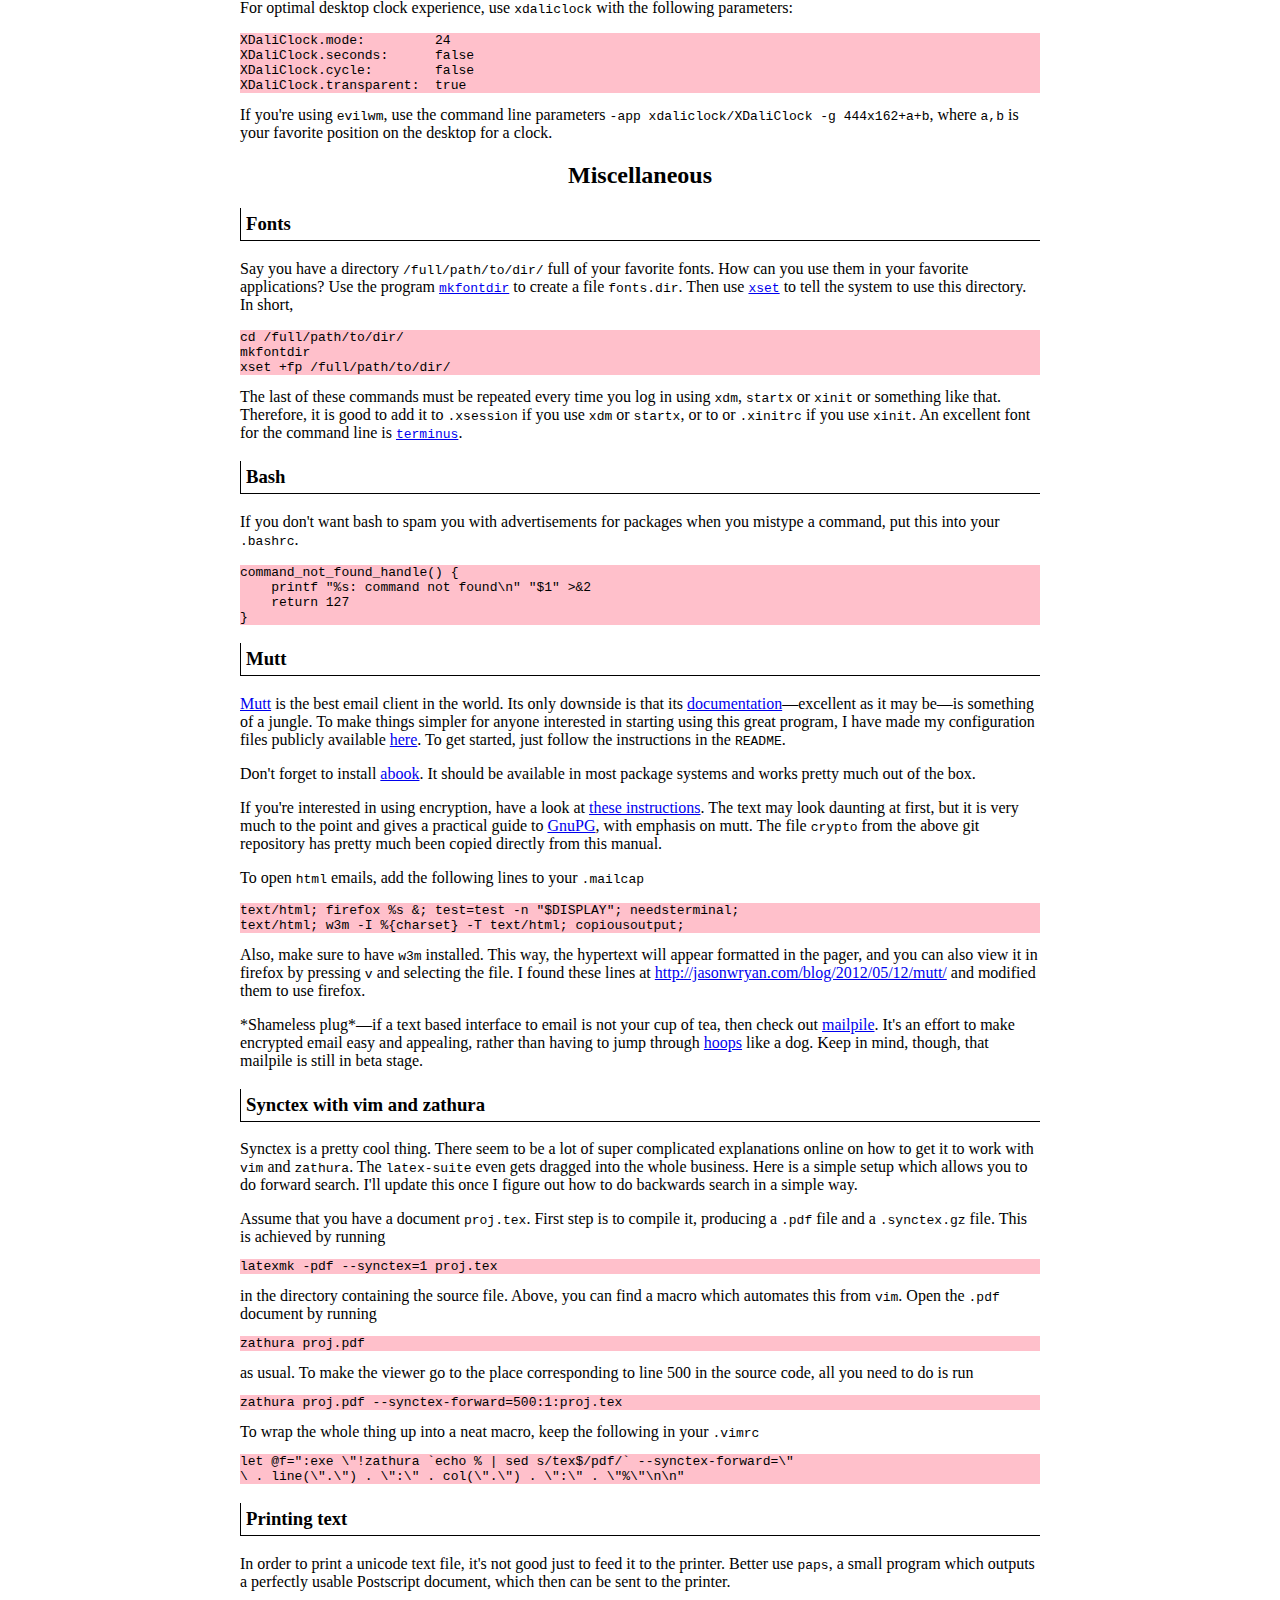
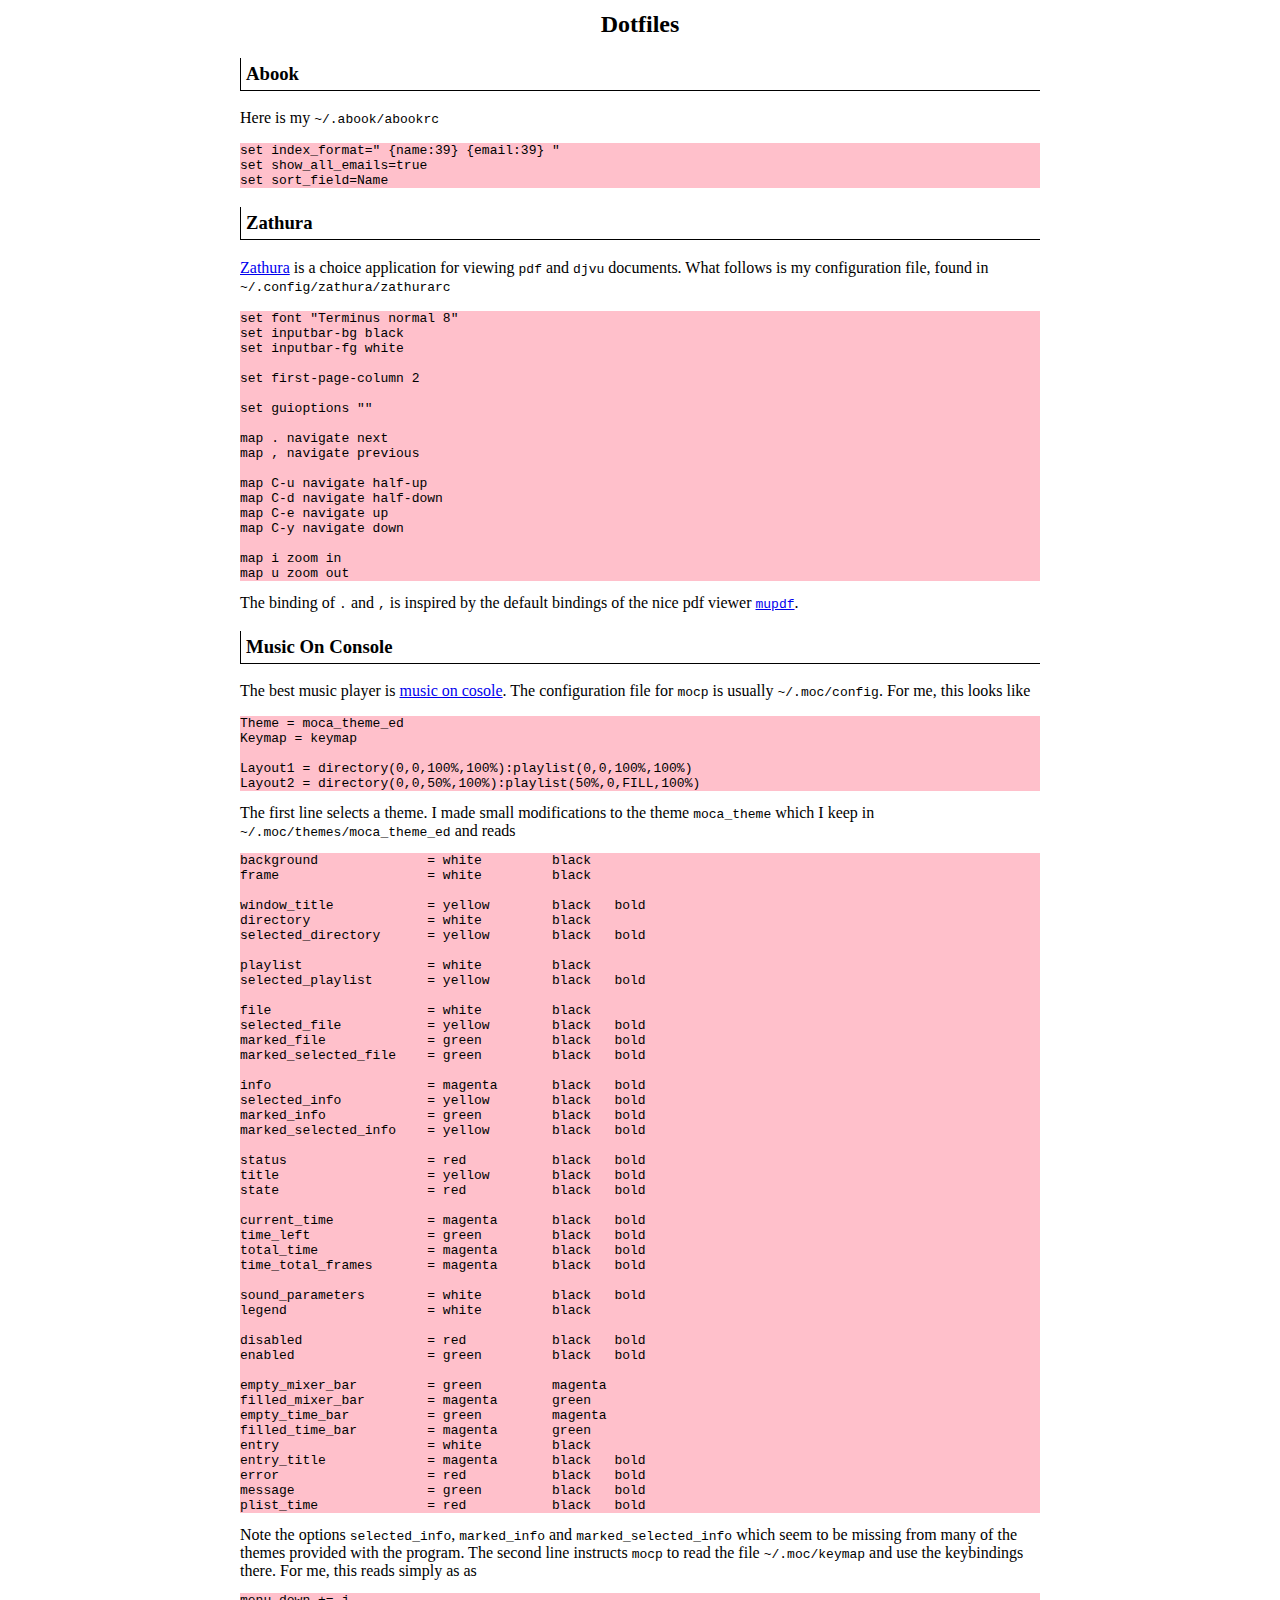
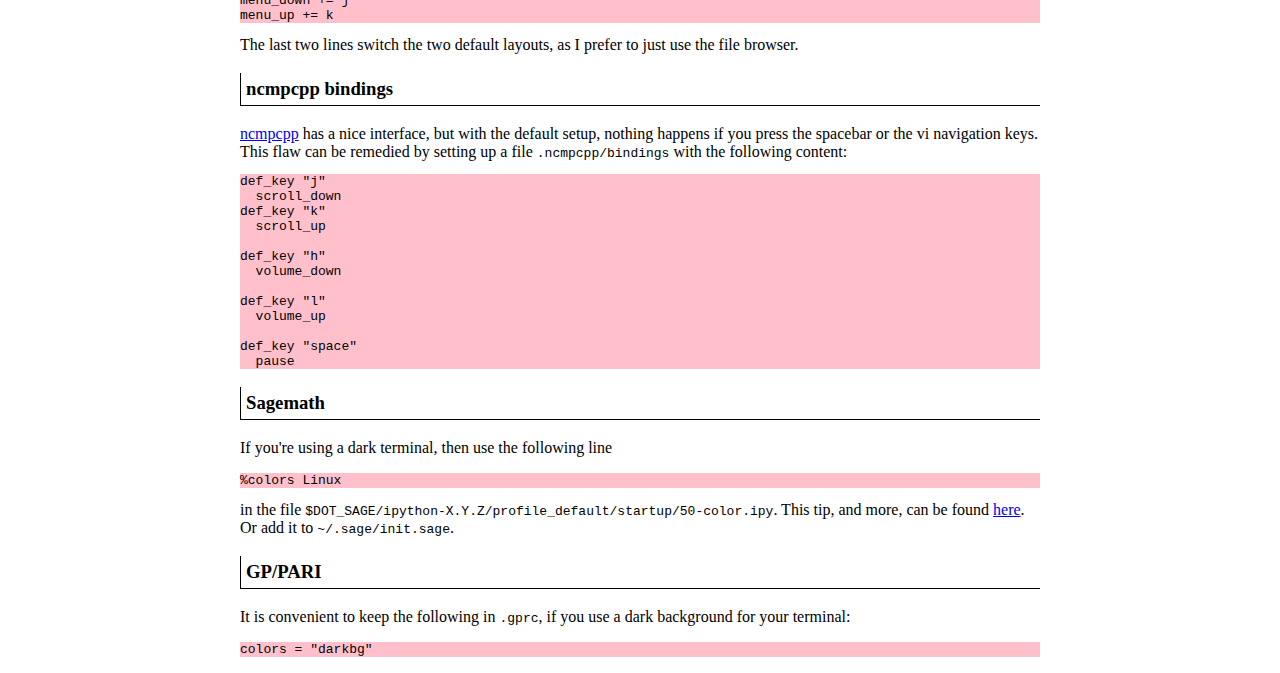
<file: notes.html>
<!DOCTYPE HTML PUBLIC "-//W3C//DTD HTML 4.01//EN" "http://www.w3.org/TR/html4/strict.dtd"> 
<html>
<head>
  <title>
  Notes
  </title>
  <meta http-equiv="Content-type" content="text/html;charset=UTF-8">
  <link rel="stylesheet" href="style.css">
</head>
<body>

<h1>
Notes
</h1>

<img src="banners/run.png" alt=run >

<h2>
LaTeX
</h2>

<h3>
How to use cleveref and amsthm in such a way that it works.
</h3>

<p>
It took me a long time to find out how to use cleveref and amsthm together.
If you have <tt>texdoc</tt> installed, you can find pretty much the same info
in the documentation for <tt>cleveref</tt>. First off, you'll need the package
<tt>aliascnt</tt>. Then you use an alias for the <tt>thm</tt> counter (or
whatever you're using). An example follows:

<pre>
\usepackage{amsthm}
\usepackage{aliascnt}
\usepackage{cleveref}

\newtheorem{thm}{Theorem}[section]
\crefname{thm}{theorem}{theorems}
\Crefname{thm}{Theorem}{Theorems}

\newaliascnt{lemma}{thm}
\newtheorem{lemma}[lemma]{Lemma}
\aliascntresetthe{lemma}

\newaliascnt{prop}{thm}
\newtheorem{prop}[prop]{Proposition}
\aliascntresetthe{prop}
\crefname{prop}{proposition}{propositions}
\Crefname{prop}{Proposition}{Propositions}
</pre>

To test the thing out, try it with this.

<pre>
\begin{thm} \label{1}
A very important statement.
\end{thm}
\begin{lemma} \label{2}
A less important statement.
\end{lemma}
\begin{prop} \label{3}
$1=0$.
\end{prop}

\cref{1} \Cref{1}\\
\cref{2} \Cref{2}\\
\cref{3} \Cref{3}
</pre>
</p>

<h3>
How to use xfig in such a way that it works for both dvi and pdf.
</h3>

<p>
Here, I explain how to incorporate pictures created using
<a href="http://xfig.org/"><tt>xfig</tt></a>
into a LaTeX document. More instructions can be found
<a href="http://www.xfig.org/userman/latex_and_xfig.html">here</a>.
</p>

<p>
If you want both pdf and dvi coming from the same document, then the packages
<tt>ifpdf</tt> and <tt>ifthen</tt> are pretty useful:

<pre>
\usepackage{ifpdf}
\usepackage{ifthen}
</pre>

Next you'll need some graphic packages:

<pre>
\ifpdf
\usepackage[pdftex]{graphicx,color}
\else
\usepackage{graphicx}
\fi
</pre>

Now, draw your favorite graph of whatever using xfig and export as
<tt>Combined PS/LaTeX (both parts)</tt> as well as
<tt>Combined PDF/LaTeX (both parts)</tt>. This produces a bunch of files, all
of which are best kept in the folder containing the .tex document (or wherever
else you prefer). Now you can define a handy command 

<pre>
\newcommand{\mynd}[4]
{
    \begin{figure}[#2]
    \begin{center}
        \ifpdf
            \input{#1.pdf_t}
        \else
            \input{#1.pstex_t}
        \fi
        \ifthenelse{\equal{#3}{}}
        {
        }
        {
            \caption{#3\label{#4}}
        }
    \end{center}
    \end{figure}
}
</pre>

This way, you can import a picture into a latex document which works for
both latex and pdflatex. It takes four arguments, these are: <tt>#1</tt>
the name
of the xfig file with no extension; <tt>#2</tt> any of the letters
<tt>h</tt>, <tt>t</tt>, <tt>b</tt>, etc
for your preference of setting the picture here, top, bottom, etc;
<tt>#3</tt>
the caption of the figure&mdash;if left empty there will be no caption and
no label; <tt>#4</tt> the label identifying the picture.
For correct configuration of <tt>xfig</tt>, see section below.
</p>

<p>
To automate the task of exporting the files as above, make sure that
<a href="http://www.xfig.org/"><tt>transfig</tt></a> is properly installed
(this provides <tt>fig2dev</tt>) and
keep the following script handy.
<pre>
for i in *.fig
do
  j=`echo $i | sed s/.fig$//`

  if [ -e $j.pstex_t ]
  then
    echo "Overwriting $j.pstex_t"
  else
    echo "Creating $j.pstex_t"
  fi

  echo "\begin{picture}(0,0)%"        &gt;  $j.pstex_t
  echo "\includegraphics{$j.pstex}%"  &gt;&gt; $j.pstex_t
  echo "\end{picture}%"               &gt;&gt; $j.pstex_t
  fig2dev -L pstex_t $j.fig           &gt;&gt; $j.pstex_t

  if [ -e $j.pdf_t ]
  then
    echo "Overwriting $j.pdf_t"
  else
    echo "Creating $j.pdf_t"
  fi

  echo "\begin{picture}(0,0)%"        &gt;  $j.pdf_t
  echo "\includegraphics{$j.pdf}%"    &gt;&gt; $j.pdf_t
  echo "\end{picture}%"               &gt;&gt; $j.pdf_t
  fig2dev -L pstex_t $j.fig           &gt;&gt; $j.pdf_t

  if [ -e $j.pstex ]
  then
    echo "Overwriting $j.pstex"
  else
    echo "Creating $j.pstex"
  fi

  fig2dev -L pstex   $j.fig &gt; $j.pstex

  if [ -e $j.pdf ]
  then
    echo "Overwriting $j.pdf"
  else
    echo "Creating $j.pdf"
  fi

  fig2dev -L pdftex  $j.fig &gt; $j.pdf

done
</pre>
</p>


<p>
It can also happen that this stuff doesn't compile
into <tt>dvi</tt> if some text has some color. Typically, the text
has color 'black', and manually changing everything to
the color 'default' makes it work. However, this is a super boring
way of solving a problem, when the following command will do the job:
<pre>
for i in *.pstex_t; do cat $i | sed  s/.color.rgb..0,0,0.// > $i.old; mv $i.old $i; done
</pre>
</p>


<h3>
Lists and indentation
</h3>

<p>
The following defines an environment for lists where the numbers and
the content all line up nicely with the rest of the material. This is
especially convenient to list out examples or remarks, where each element
of the list is typically a full paragraph, rather than just a word or two.

<pre>
\newenvironment{blist}
{
  \begin{list}{(\thedummy)}
  {
	\setlength\labelsep{4pt}
	\setlength\itemindent{4pt}
	\setlength\leftmargin{0pt}
	\setlength\labelwidth{0pt}
	\setlength\parsep{0pt}
    \usecounter{dummy}
  }
}
{
  \end{list}
}
</pre>

The number <tt>4</tt> here can be adjusted, but to me it seems to produce
reasonable space.
With the above code in the preamble, you can now create a nice list like
this:

<pre>
\begin{blist}

\item
The first example is about something.

\item
The second remark is quite important.

\end{blist}
</pre>

For further info, see e.g. 3.4.4 of The LaTeX Companion, Second Edition.
</p>


<h3>    
Ending a proof in displaymath
</h3>

<p>
If you end a proof with a formula in displaymath, then the qed symbol will
go to the right in a new line after the formula, which creates a big ugly
white empty space in your document. And if you just put a \qedhere inside
displaymath, then the qed symbol will not get pushed to the right. What to
do, right?
Fortunately, some good person at
<a href="https://tex.stackexchange.com/questions/66152/pushing-qed-to-the-right-within-a-displayed-formula">stackexchange</a>
gave a solution to this. I don't know how this works, or what's happening
in this black box (pun intended),
but the outcome is all that matters.
<pre>
\[
\pushQED{\qed}
  \fa{\gamma\in\partial\triangle^{(1)}}
     {\wt_\gamma g \geq m_\gamma + 1}.
\qedhere
\popQED
\]
</pre>
</p>

<h3>
Change heading of references
</h3>

Add the line
<pre>
\renewcommand*{\refname}{}
</pre>
to the preamble to get rid of the title of the bibliography, which
defaults to <b>References</b>. Alternatively, you can put in whatever
you want there. This is useful, for e.g. a list of publication, where
you just want to print the list of references.

<h2>
Vim
</h2>

<h3>    
Some macros
</h3>

<p>
I keep a macro in the <tt>l</tt> register for compiling latex
documents. This requires latexmk. For this, execute

<pre>
let @l=":w\n:!if echo % | grep tex; then latexmk -pdf --synctex=1 %; fi\n"
</pre>

or, if you're using (<tt>t</tt>)<tt>csh</tt>,

<pre>
let @l=":w\n:!if ( % =~ *.tex) latexmk %\n"
</pre>

This one I keep in <tt>@e</tt> to toggle spelling.

<pre>
let @e=":set spell! spelllang=en\n"
</pre>

It is also useful to toggle <tt>autoindent</tt> as follows:

<pre>
let @i=":set invautoindent\n:set autoindent?\n"
</pre>
</p>

<h3>
Colors
</h3>

<p>
So far, I like the color scheme
<a href="https://github.com/tpope/vim-vividchalk">vividchalk</a>.
For this to work, copy the file <tt>vividchalk.vim</tt> to
<tt>~/.vim/colors/</tt> and add the lines

<pre>
syntax enable
colorscheme vividchalk
</pre>

to your <tt>.vimrc</tt>. Don't forget to use a 
<a href="http://terminus-font.sourceforge.net/">slick font</a>.
</p>


<h3>
Looking for nonascii characters
</h3>

<p>
To search for any nonascii character, just use

<pre>
/[^\x00-\x7F]
</pre>

as suggested
by
<a href="http://stackoverflow.com/questions/16987362/how-to-get-vim-to-highlight-non-ascii-characters">this</a>
stackowerflow post.
</p>

<h3>
Search and replace with multiples
</h3>
<p>
The following command replaces any integer with its multiple with four.

<pre>
:s/\d\+/\=submatch(0)*4/g
</pre>

The expression <tt>\d\+</tt> matches any string of digits. In the second
part, the
<a href="http://vimdoc.sourceforge.net/htmldoc/change.html#sub-replace-expression"><tt>\=</tt></a>
indicates that the string is an expression which should
be interpreted. The <tt>submatch(0)</tt> gives the matched
pattern, in our case a string of digits. This
is then quadrupled by <tt>*4</tt>. If you need to multiply numbers inside
some pattern, you can flag the number and use <tt>submatch(n)</tt>, where
the number is the nth flagged part. As an example, running

<pre>
:s/\(\d\+\) monkey[s]*/\=submatch(1)*4 . " monkeys "/g
</pre>

will turn the string

<pre>
1 monkey and 4 cats and another 8 monkeys
</pre>

into 

<pre>
4 monkeys  and 4 cats and another 32 monkeys
</pre>
</p>


<h3>
Autocompletion
</h3>

<p>
I didn't sign up for an account at <tt>superuser.com</tt> just to upvote
the very helpful answer to
<a href="http://superuser.com/questions/40378/how-to-make-vims-auto-complete-behave-like-bashs-default-auto-complete">this</a>
post, but <tt>user138727</tt> sure did. Put
<pre>
set wildmode=list:longest
</pre>
into your <tt>.vimrc</tt>, and vim will from now on do autocompletion
the right way.
</p>

<h3>
Tabs
</h3>

If you don't like tabs, use
<pre>
set expandtab
set tabstop=4
</pre>


<h3>
Merging lines of a paragraph
</h3>

<p>
The command
<pre>
:%g/./.,/^$/-j
</pre>
merges the lines of each paragraph into a single line. This assumes that
paragraphs are separated by empty lines.
</p>

<h3>
Latex-Suite
</h3>

The <a href="http://vim-latex.sourceforge.net">Latex-Suite</a> comes
with some pretty neat tools, in particular, sensible folding rules.
I don't like their macros, though, so keep this line in your
<tt>.vimrc</tt>

<pre>
let g:Imap_FreezeImap=1
</pre>

Also, the following is good

<pre>
let g:Tex_FoldedEnvironments="verbatim,comment,eq,gather,align,figure,table,
\thebibliography,keywords,abstract,titlepage,lemma,definition,def,thm,
\theorem,prop,block,rem,proof"
</pre>

Thanks go to
<a href="http://stackoverflow.com/questions/8006117/wrap-long-lines-in-vimrc">
Stackoverflow</a> for educating the populus on how to continue new lines
in vim scripts.

Apparently, one must also include these

<pre>
filetype plugin on
set grepprg=grep\ -nH\ $*
let g:tex_flavor='latex'
</pre>


<h3>
Automatically set <tt>tw</tt> for composing email in <tt>mutt</tt>.
</h3>

<p>
Add the following line to <tt>.vimrc</tt> to set the text width to 72,
whenever editing an email (change the directory and format according
to your system)
<pre>
au BufRead /tmp/mutt-* set tw=72
</pre>
This gem, like so many others, was found on the
<a href="https://wiki.archlinux.org/index.php/Mutt#vim">
Arch Linux wiki</a>.
</p>


<h2>
.Xdefaults / .Xresources
</h2>

<h3>
XDvi
</h3>

<p>
Some of these parameters should obviously be adjusted to the dimensions
of your screen.

<pre>
XDvi*expertMode:    0
XDvi*noInitFile:    1
XDvi*highlight:     black
XDvi*foreground:    black
XDvi*geometry:      1023x1080
XDvi*shrinkFactor:  5
XDvi*topMargin:     5cm
XDvi.mainTranslations: #override   \
&lt;Key&gt;G:   goto-page(1)          \n \
&lt;Key&gt;.:   forward-page()        \n \
",":      back-page()           \n \
&lt;Key&gt;j:   down(0.015)           \n \
&lt;Key&gt;k:   up(0.015)             \n \
&lt;Key&gt;h:   left(0.015)           \n \
&lt;Key&gt;l:   right(0.015)          \n \
&lt;Key&gt;i:   set-shrink-factor(+)  \n \
&lt;Key&gt;u:   set-shrink-factor(-)  \n \
</pre>
</p>

<h3>
XFig
</h3>

<p>
If you don't put in these options, an error will come your way. The
<tt>special</tt> flag is important if you want text to be interpreted
as LaTeX code. In this case, remember to export everything to
<tt>Combined PS/LaTeX (both parts)</tt> for <tt>dvi</tt> output and
<tt>Combined PDF/LaTeX (both parts)</tt> for <tt>pdf</tt> output.
Better yet, use the script above to automate this.

<pre>
Fig.latexfonts:       true
Fig.specialtext:      true
Fig.inches:           false
Fig.startgridmode:    1
Fig.startposnmode:    1
Fig.zoom:             3.0
</pre>

I always have to say explicitly that the color of text should be
<tt>default</tt> rather than <tt>black</tt>. Otherwise the
LaTeX compiler spits out an error and halts.
If you find a way to do this automatically, please let me know.
</p>

<h3>
XDaliClock
</h3>

<p>
For optimal desktop clock experience, use <tt>xdaliclock</tt>
with the following parameters:

<pre>
XDaliClock.mode:         24
XDaliClock.seconds:      false
XDaliClock.cycle:        false
XDaliClock.transparent:  true
</pre>

If you're using <tt>evilwm</tt>, use the command line parameters
<tt>-app xdaliclock/XDaliClock -g 444x162+a+b</tt>, where
<tt>a,b</tt> is your favorite position on the desktop for a clock.
</p>

<h2>
Miscellaneous
</h2>

<h3>
Fonts
</h3>

<p>
Say you have a directory <tt>/full/path/to/dir/</tt> full of your favorite
fonts. How can you use them in your favorite applications?
Use the program
<a href="http://www.x.org/archive/X11R7.5/doc/man/man1/mkfontdir.1.html">
<tt>mkfontdir</tt></a> to create a file <tt>fonts.dir</tt>. Then use
<a href="http://www.x.org/archive/X11R7.5/doc/man/man1/xset.1.html">
<tt>xset</tt></a> to tell the system to use this directory. In short,

<pre>
cd /full/path/to/dir/
mkfontdir
xset +fp /full/path/to/dir/
</pre>

The last of these commands must be repeated every time you log in using
<tt>xdm</tt>, <tt>startx</tt> or <tt>xinit</tt> or something like that.
Therefore, it is good to add it to <tt>.xsession</tt> if you use
<tt>xdm</tt> or <tt>startx</tt>, or to
or <tt>.xinitrc</tt> if you use <tt>xinit</tt>.

An excellent font for the command line is
<a href="http://terminus-font.sourceforge.net/"><tt>terminus</tt></a>.
</p>

<h3>
Bash
</h3>

<p>
If you don't want bash to spam you with advertisements for packages when
you mistype a command, put this into your <tt>.bashrc</tt>.

<pre>
command_not_found_handle() {
    printf "%s: command not found\n" "$1" >&2
    return 127
}
</pre>
</p>


<h3>
Mutt
</h3>

<p>
<a href="http://www.mutt.org">Mutt</a> is the best email client in the world.
Its only downside is that its
<a href="http://www.mutt.org/doc/manual/">documentation</a>&mdash;excellent
as it may be&mdash;is something of a jungle. To make things simpler for
anyone interested in starting using this great program, I have made my
configuration files publicly available
<a href="https://bitbucket.org/baldursigurds/muttrc">here</a>.
To get started, just follow the instructions in the <tt>README</tt>.
</p>

<p>
Don't forget to install
<a href="http://abook.sourceforge.net/">abook</a>. It should be available
in most package systems and works pretty much out of the box.
</p>

<p>
If you're interested in using encryption, have a look at
<a href="http://codesorcery.net/old/mutt/mutt-gnupg-howto">these
instructions</a>. The text may look daunting at first, but it is very much
to the point and gives a practical guide to
<a href="https://gnupg.org/">GnuPG</a>, with emphasis on mutt.
The file <tt>crypto</tt> from the above git repository has pretty much 
been copied directly from this manual.
</p>

<p>
To open <tt>html</tt> emails, add the following lines to your
<tt>.mailcap</tt>
<pre>
text/html; firefox %s &amp;; test=test -n "$DISPLAY"; needsterminal;
text/html; w3m -I %{charset} -T text/html; copiousoutput;
</pre>
Also, make sure to have <tt>w3m</tt> installed. This way, the hypertext
will appear formatted in the pager, and you can also view it in firefox
by pressing <tt>v</tt> and selecting the file. I found these lines at
<a href="http://jasonwryan.com/blog/2012/05/12/mutt/">
http://jasonwryan.com/blog/2012/05/12/mutt/</a>
and modified them to use firefox.
</p>

<p>
&#42;Shameless plug&#42;&mdash;if a text based interface to email is not your
cup of 
tea, then check out <a href="https://www.mailpile.is/">mailpile</a>.
It's an effort to make encrypted email easy and appealing, rather than
having to jump through 
<a href="http://www.mutt.org/doc/manual/">hoops</a>
like a dog. Keep in mind, though, that mailpile is still in beta stage.
</p>


<h3>
Synctex with vim and zathura
</h3>

<p>
Synctex is a pretty cool thing. There seem to be a lot of super complicated
explanations online on how to get it to work with <tt>vim</tt> and
<tt>zathura</tt>. The <tt>latex-suite</tt> even gets dragged into the whole
business. Here is a simple setup which allows you to do forward search.
I'll update this once I figure out how to do backwards search in a simple way.
<p>

</p>
Assume that you have a document <tt>proj.tex</tt>. First step is to compile
it, producing a <tt>.pdf</tt> file and a <tt>.synctex.gz</tt> file. This
is achieved by running
<pre>
latexmk -pdf --synctex=1 proj.tex
</pre>
in the directory containing the source file. Above, you can find a macro
which automates this from <tt>vim</tt>.
Open the <tt>.pdf</tt> document by running
<pre>
zathura proj.pdf
</pre>
as usual. To make the viewer go to the place corresponding to line 500
in the source code, all you need to do is run
<pre>
zathura proj.pdf --synctex-forward=500:1:proj.tex
</pre>
To wrap the whole thing up into a neat macro, keep the following
in your <tt>.vimrc</tt>
<pre>
let @f=":exe \"!zathura `echo % | sed s/tex$/pdf/` --synctex-forward=\"
\ . line(\".\") . \":\" . col(\".\") . \":\" . \"%\"\n\n"
</pre>
</p>


<h3>
Printing text
</h3>

<p>
In order to print a unicode text file, it's not good just to feed it to
the printer. Better use <tt>paps</tt>, a small program which outputs a
perfectly usable Postscript document, which then can be sent to the printer.
</p>



<h2>
Dotfiles
</h2>

<h3>
Abook
</h3>

<p>
Here is my <tt>~/.abook/abookrc</tt>

<pre>
set index_format=" {name:39} {email:39} "
set show_all_emails=true
set sort_field=Name
</pre>
</p>


<h3>
Zathura
</h3>

<p>
<a href="https://pwmt.org/projects/zathura/">Zathura</a> is a choice
application for viewing <tt>pdf</tt> and <tt>djvu</tt> documents.
What follows is my configuration file, found in
<tt>~/.config/zathura/zathurarc</tt>

<pre>
set font "Terminus normal 8"
set inputbar-bg black
set inputbar-fg white

set first-page-column 2

set guioptions ""

map . navigate next
map , navigate previous

map C-u navigate half-up
map C-d navigate half-down
map C-e navigate up
map C-y navigate down

map i zoom in
map u zoom out
</pre>

The binding of <tt>.</tt> and <tt>,</tt> is inspired by the default
bindings of the nice pdf viewer
<a href="http://mupdf.com/"><tt>mupdf</tt></a>.
</p>


<h3>
Music On Console
</h3>

<p>
The best music player is
<a href="http://moc.daper.net/">music on cosole</a>.
The configuration file for <tt>mocp</tt> is usually
<tt>~/.moc/config</tt>. For me, this looks like

<pre>
Theme = moca_theme_ed
Keymap = keymap

Layout1 = directory(0,0,100%,100%):playlist(0,0,100%,100%)
Layout2 = directory(0,0,50%,100%):playlist(50%,0,FILL,100%)
</pre>

The first line selects a theme. I made small modifications to the theme
<tt>moca_theme</tt> which I keep in <tt>~/.moc/themes/moca_theme_ed</tt>
and reads

<pre>
background              = white         black
frame                   = white         black

window_title            = yellow        black   bold
directory               = white         black
selected_directory      = yellow        black   bold

playlist                = white         black
selected_playlist       = yellow        black   bold

file                    = white         black
selected_file           = yellow        black   bold
marked_file             = green         black   bold
marked_selected_file    = green         black   bold

info                    = magenta       black   bold
selected_info           = yellow        black   bold
marked_info             = green         black   bold
marked_selected_info    = yellow        black   bold

status                  = red           black   bold
title                   = yellow        black   bold
state                   = red           black   bold

current_time            = magenta       black   bold
time_left               = green         black   bold
total_time              = magenta       black   bold
time_total_frames       = magenta       black   bold

sound_parameters        = white         black   bold
legend                  = white         black
        
disabled                = red           black   bold
enabled                 = green         black   bold

empty_mixer_bar         = green         magenta 
filled_mixer_bar        = magenta       green
empty_time_bar          = green         magenta
filled_time_bar         = magenta       green
entry                   = white         black
entry_title             = magenta       black   bold
error                   = red           black   bold
message                 = green         black   bold
plist_time              = red           black   bold
</pre>

Note the options <tt>selected_info</tt>, <tt>marked_info</tt> and
<tt>marked_selected_info</tt> which seem to be missing from many of the
themes provided with the program.

The second line instructs <tt>mocp</tt> to read the file
<tt>~/.moc/keymap</tt> and use the keybindings there. For me, this reads
simply as as

<pre>
menu_down += j
menu_up += k
</pre>

The last two lines switch the two default layouts, as I prefer to just
use the file browser.
</p>

<h3>
ncmpcpp bindings
</h3>

<a href="http://rybczak.net/ncmpcpp/">ncmpcpp</a> has a nice interface,
but with the default setup, nothing happens if you press the spacebar
or the vi navigation keys. This flaw can be remedied by setting up
a file <tt>.ncmpcpp/bindings</tt> with the following content:
<pre>
def_key "j"
  scroll_down
def_key "k"
  scroll_up

def_key "h"
  volume_down

def_key "l"
  volume_up

def_key "space"
  pause
</pre>

<h3>
Sagemath
</h3>
<p>
If you're using a dark terminal, then use the following line
<pre>
%colors Linux
</pre>
in the file
<tt>$DOT_SAGE/ipython-X.Y.Z/profile_default/startup/50-color.ipy</tt>.
This tip, and more, can be found
<a href="https://wiki.sagemath.org/Tips">
here</a>.<br />

Or add it to <tt>~/.sage/init.sage</tt>.
</p>

<h3>
GP/PARI
</h3>

<p>
It is convenient to keep the following in <tt>.gprc</tt>, if you use
a dark background for your terminal:

<pre>
colors = "darkbg"
</pre>
</p>

</body>
</html>
</file>
<file: style.css>
body {
	width:800px;
	margin-left:auto;
	margin-right:auto;
}

h1 {
	border-style:solid;
	border-width:1px;
	text-align:center;
}
h2 {
	text-align:center;
}
h3 {
	border-left-style:solid;
	border-bottom-style:solid;
	border-width:1px;
	border-color:black;
	padding:5px
}

pre {
	background-color:pink;
}

img.bico {
    padding-right:10px;
    float:left;
}
</file>
